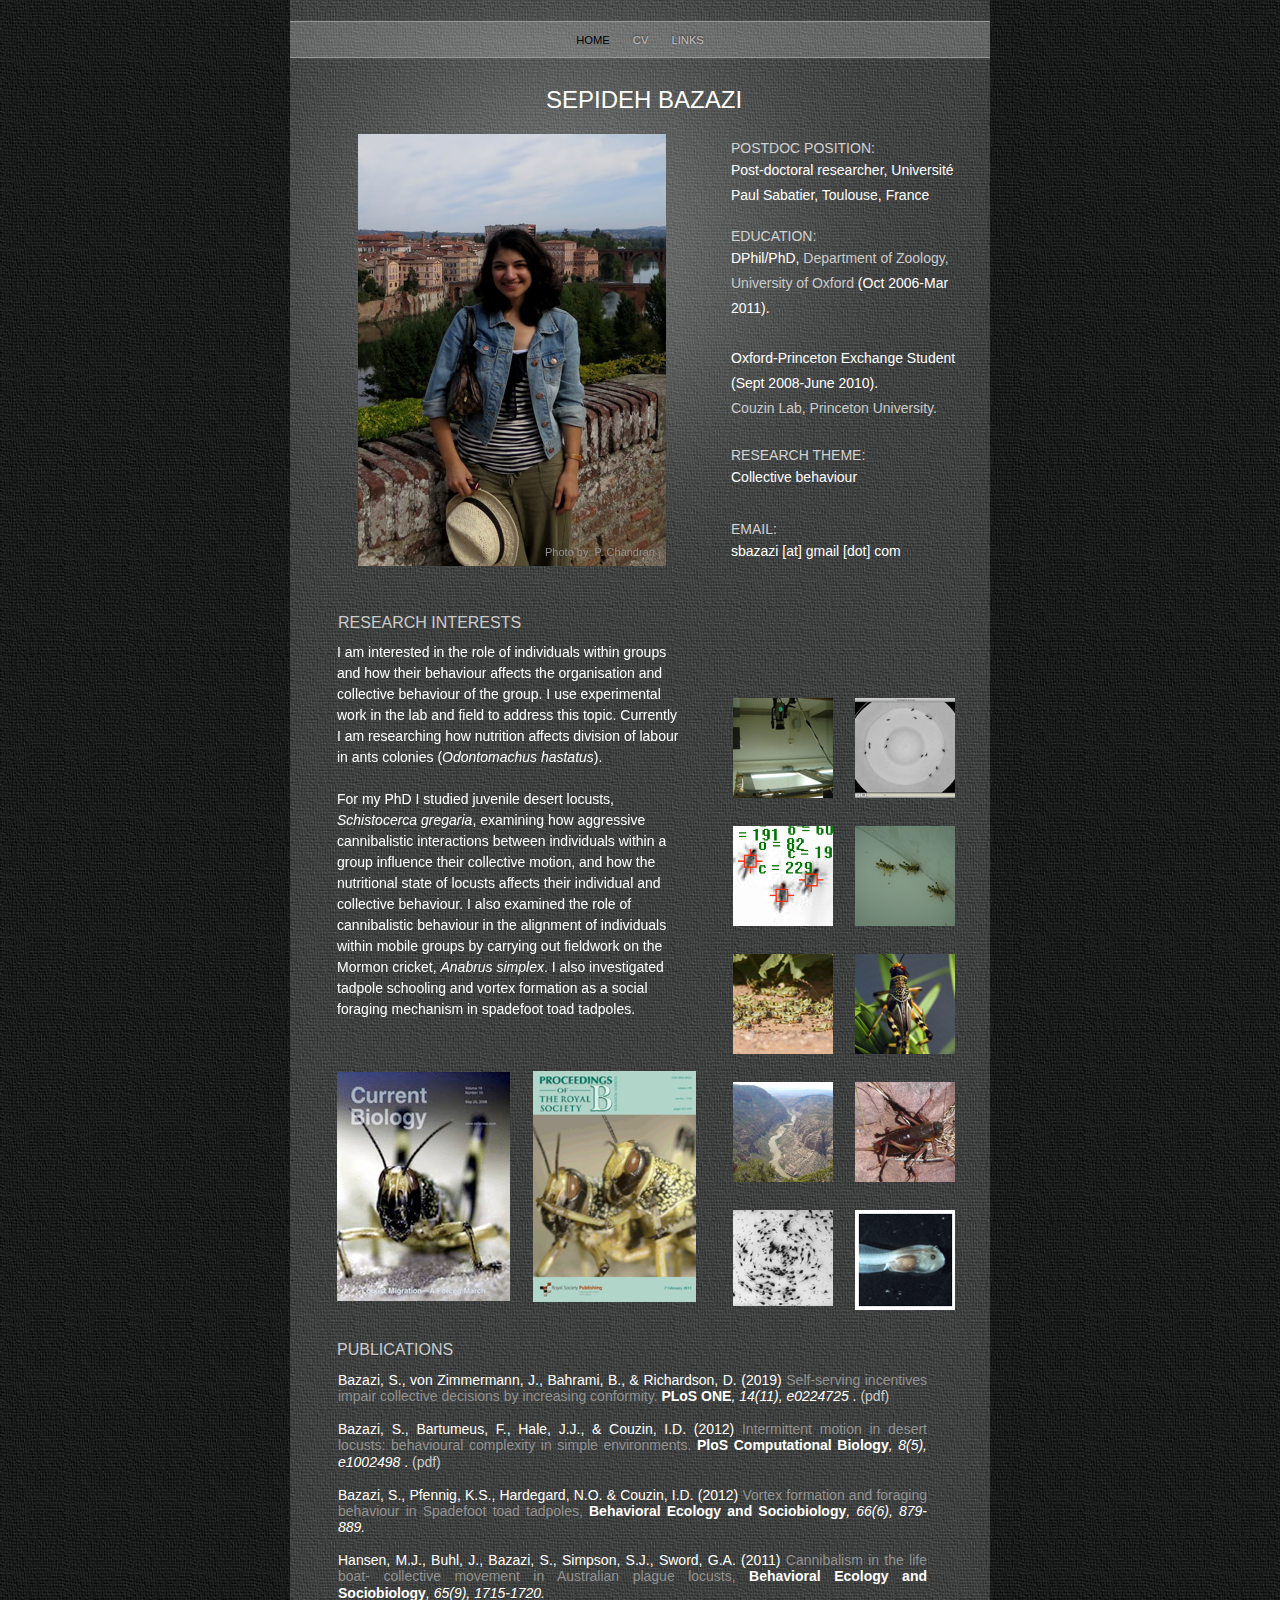
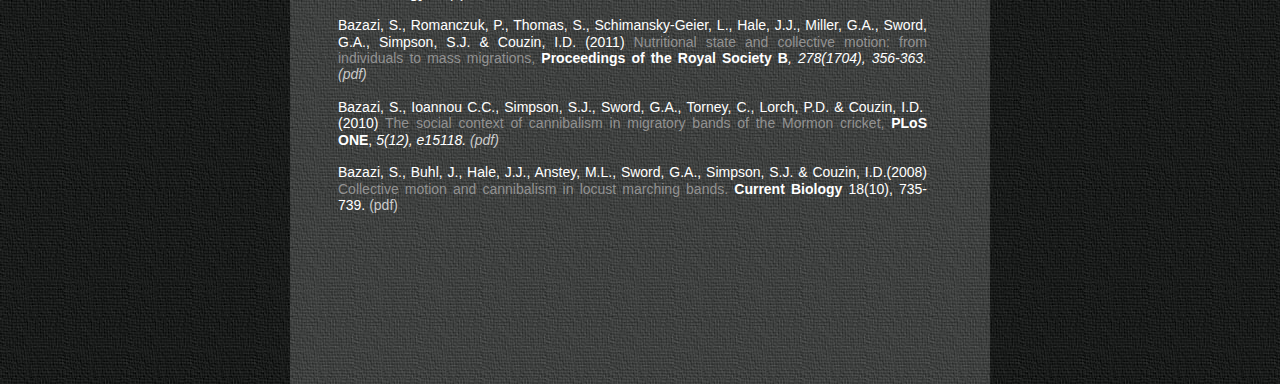
<file: index.html>
<?xml version="1.0" encoding="UTF-8"?><!DOCTYPE html PUBLIC "-//W3C//DTD XHTML 1.0 Transitional//EN" "http://www.w3.org/TR/xhtml1/DTD/xhtml1-transitional.dtd"><html xmlns="http://www.w3.org/1999/xhtml"><head><title></title><meta http-equiv="refresh" content="0;url= Home.html" /><meta name="robots" content="follow,index" /></head><body><!--code_set--><script type="text/javascript">  var _gaq = _gaq || [];  _gaq.push(['_setAccount', 'UA-8985655-2']);  _gaq.push(['_trackPageview']);  (function() {    var ga = document.createElement('script'); ga.type = 'text/javascript'; ga.async = true;    ga.src = ('https:' == document.location.protocol ? 'https://ssl' : 'http://www') + '.google-analytics.com/ga.js';    var s = document.getElementsByTagName('script')[0]; s.parentNode.insertBefore(ga, s);  })();</script></body></html>
</file>
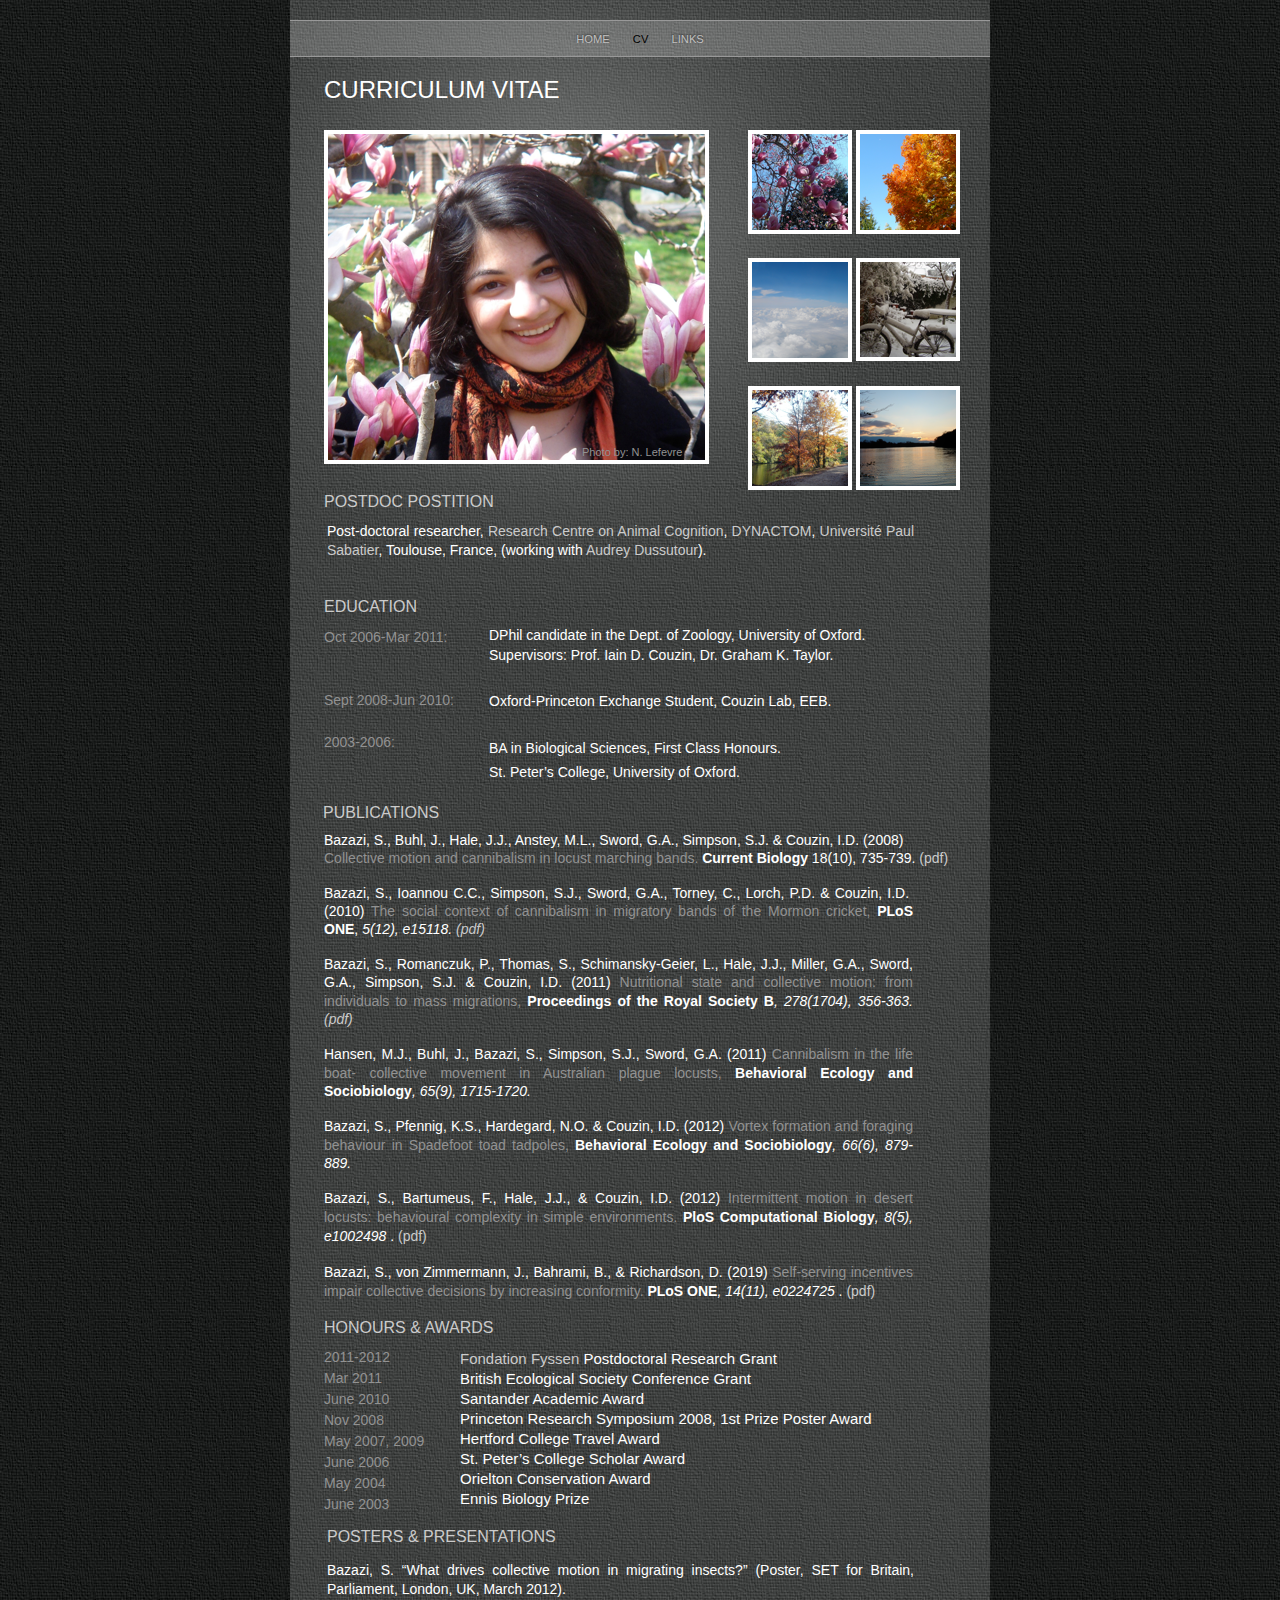
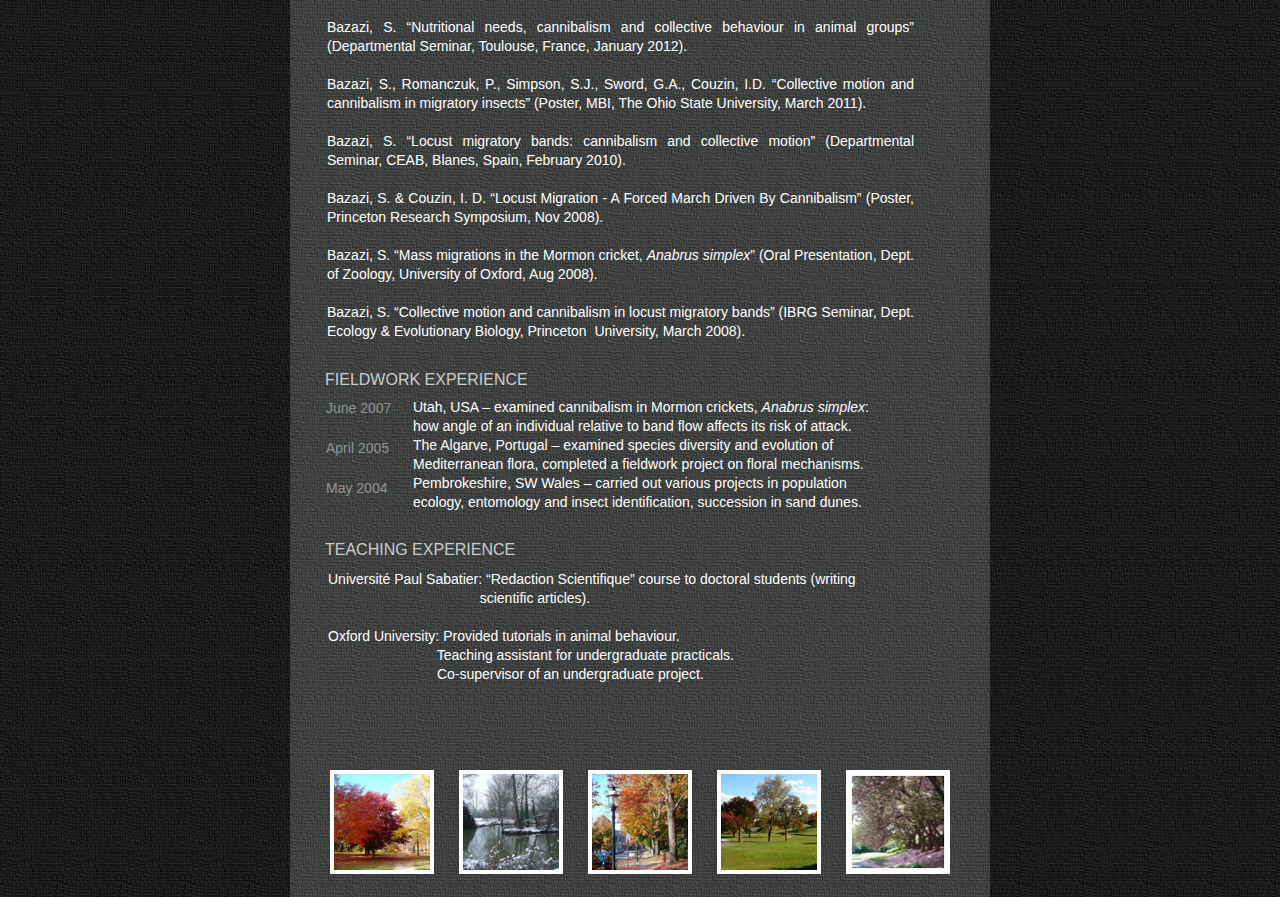
<file: CV.html>
<?xml version="1.0" encoding="UTF-8"?>
<!DOCTYPE html PUBLIC "-//W3C//DTD XHTML 1.0 Transitional//EN" "http://www.w3.org/TR/xhtml1/DTD/xhtml1-transitional.dtd">


<html xmlns="http://www.w3.org/1999/xhtml" xml:lang="en" lang="en">
  <head><meta http-equiv="Content-Type" content="text/html; charset=UTF-8" />
    <!-- Global site tag (gtag.js) - Google Analytics -->
    <script async src="https://www.googletagmanager.com/gtag/js?id=G-72JJEMXK75"></script>
    <script>
      window.dataLayer = window.dataLayer || [];
      function gtag(){dataLayer.push(arguments);}
      gtag('js', new Date());

      gtag('config', 'G-72JJEMXK75');
    </script>
    
    <meta name="Generator" content="iWeb 3.0.4" />
    <meta name="iWeb-Build" content="local-build-20130320" />
    <meta http-equiv="X-UA-Compatible" content="IE=EmulateIE7" />
    <meta name="viewport" content="width=700" />
    <title>Curriculum Vitae</title>
    <link rel="stylesheet" type="text/css" media="screen,print" href="CV_files/CV.css" />
    <!--[if lt IE 8]><link rel='stylesheet' type='text/css' media='screen,print' href='CV_files/CVIE.css'/><![endif]-->
    <!--[if gte IE 8]><link rel='stylesheet' type='text/css' media='screen,print' href='Media/IE8.css'/><![endif]-->
    <script type="text/javascript" src="Scripts/iWebSite.js"></script>
    <script type="text/javascript" src="Scripts/Widgets/SharedResources/WidgetCommon.js"></script>
    <script type="text/javascript" src="Scripts/Widgets/Navbar/navbar.js"></script>
    <script type="text/javascript" src="Scripts/iWebImage.js"></script>
    <script type="text/javascript" src="CV_files/CV.js"></script>
  <meta name="robots" content="follow,index" /></head>
  <body style="background: rgb(255, 255, 255) url(CV_files/PhotoGray_browser_bg-2.jpg) repeat scroll top left; margin: 0pt; " onload="onPageLoad();" onunload="onPageUnload();">
    <div style="text-align: center; ">
      <div style="margin-bottom: 0px; margin-left: auto; margin-right: auto; margin-top: 0px; overflow: hidden; position: relative; word-wrap: break-word;  text-align: left; width: 700px; " id="body_content">
        <div style="background: transparent url(CV_files/PhotoGray_bg_c-1.jpg) repeat scroll top left; width: 700px; ">
          <div style="margin-left: 0px; position: relative; width: 700px; z-index: 0; " id="nav_layer">
            <div style="height: 0px; line-height: 0px; " class="bumper"> </div>
            <div style="height: 700px; width: 700px;  height: 700px; left: 0px; position: absolute; top: -80px; width: 700px; z-index: 1; " class="tinyText style_SkipStroke">
              <img src="CV_files/Darkroom_spotlight.jpg" alt="" style="border: none; height: 700px; width: 700px; " />
            </div>
            <div style="height: 1px; line-height: 1px; " class="tinyText"> </div>
            <div class="com-apple-iweb-widget-navbar flowDefining" id="widget0" style="margin-left: 0px; margin-top: 19px; opacity: 1.00; position: relative; width: 700px; z-index: 1; ">
    
              <div id="widget0-navbar" class="navbar">

      
                <div id="widget0-bg" class="navbar-bg">

        
                  <ul id="widget0-navbar-list" class="navbar-list">
 <li></li> 
</ul>
                  
      
</div>
                
    
</div>
            </div>
            <script type="text/javascript"><!--//--><![CDATA[//><!--
new NavBar('widget0', 'Scripts/Widgets/Navbar', 'Scripts/Widgets/SharedResources', '.', {"path-to-root": "", "navbar-css": ".navbar {\n\tfont-family: Futura, 'Trebuchet MS', sans-serif;\n\ttext-transform: uppercase;\n\tfont-size: .7em;\n\tcolor: #C1C1C1;\n\tline-height: 25px;\n\ttext-align: center;\n\tpadding: 0px;\n\tbackground-image: url(CV_files\/PhotoGray_nav_bg.png);\n\t_background-image: url(CV_files\/PhotoGray_nav_bg.jpg);\n\tbackground-repeat: repeat-y;\n\tborder-top: 1px solid #999;\n\tborder-bottom: 1px solid #999;\n}\n\n.navbar-bg {\n\tpadding: 6px 0px 4px 0px;\n}\n\n.navbar ul {\n\tlist-style: none;\n\tmargin: 0px;\n\tpadding: 0px 10px 0px 10px;\n}\n\n.navbar ul li {\n\tdisplay: inline; \n\tlist-style-type: none;\n\tmargin: 0px;\n\tpadding: 0px 10px 0px 10px;\n}\n\n\n.noncurrent-page  a:visited {\n\ttext-decoration: none;\n\tcolor: #C1C1C1;\n\ttext-shadow: 0px -1px 2px #333;\n}\n\n.noncurrent-page  a {\n\ttext-decoration: none;\n\tcolor: #C1C1C1;\n\ttext-shadow: 0px -1px 2px #333;\n}\n\n\n.noncurrent-page a:hover {\n\ttext-decoration: none;\n\tcolor: #EC001E;\n\ttext-shadow: 0px -1px 2px #333;\n}\n\n.current-page a\n{\n\ttext-decoration: none;\n\tcolor: #000;\n\ttext-shadow: 0px -1px 2px #7E7E7E;\n}\n\n.current-page a:visited\n{\n\ttext-decoration: none;\n\tcolor: #000;\n\ttext-shadow: 0px -1px 2px #7E7E7E;\n}\n\n", "current-page-GUID": "0D979C43-303B-4BC2-A83B-F7A6D6924B5D", "isCollectionPage": "NO"});
//--><!]]></script>
            <div style="clear: both; height: 0px; line-height: 0px; " class="spacer"> </div>
          </div>
          <div style="height: 63px; margin-left: 0px; position: relative; width: 700px; z-index: 10; " id="header_layer">
            <div style="height: 0px; line-height: 0px; " class="bumper"> </div>
            <div id="id1" style="height: 50px; left: 30px; position: absolute; top: 13px; width: 640px; z-index: 1; " class="style_SkipStroke_1 shape-with-text">
              <div class="text-content style_External_640_50" style="padding: 0px; ">
                <div class="style">
                  <p style="padding-bottom: 0pt; padding-top: 0pt; " class="Header">Curriculum Vitae</p>
                </div>
              </div>
            </div>
          </div>
          <div style="margin-left: 0px; position: relative; width: 700px; z-index: 5; " id="body_layer">
            <div style="height: 0px; line-height: 0px; " class="bumper"> </div>
            <div style="height: 1px; line-height: 1px; " class="tinyText"> </div>
            <div style="margin-left: 30px; margin-top: 502px; position: relative; width: 167px; z-index: 1; " class="style_SkipStroke_2 shape-with-text flowDefining">
              <div class="text-content style_External_167_137" style="padding: 0px; ">
                <div class="style">
                  <p style="padding-top: 0pt; " class="Body"><span class="style_1">Oct 2006-Mar 2011: </span><span class="style_2">  </span>                                <br /></p>
                  <p class="Body"><br /></p>
                  <p class="Body"><span style="line-height: 21px; " class="style_3">Sept 2008-Jun 2010: </span><span style="line-height: 21px; " class="style_4"><br /></span></p>
                  <p class="Body"><span style="line-height: 21px; " class="style_4"><br /></span></p>
                  <p style="padding-bottom: 0pt; " class="Body"><span style="line-height: 21px; " class="style_3">2003-2006:</span></p>
                </div>
                <div style="height: 24px; line-height: 24px; " class="tinyText"> </div>
              </div>
            </div>
            


            <div style="height: 330px; width: 381px;  height: 330px; left: 36px; position: absolute; top: 12px; width: 381px; z-index: 1; " class="tinyText stroke_0">
              <div style="position: relative; width: 381px; ">
                <img src="CV_files/shapeimage_1.png" alt="" style="height: 330px; left: 0px; position: absolute; top: 0px; width: 381px; " />
              </div>
            </div>
            


            <div id="id2" style="height: 29px; left: 30px; position: absolute; top: 472px; width: 393px; z-index: 1; " class="style_SkipStroke_3 shape-with-text">
              <div class="text-content graphic_shape_layout_style_default_External_393_29" style="padding: 0px; ">
                <div class="graphic_shape_layout_style_default">
                  <p style="padding-bottom: 0pt; padding-top: 0pt; " class="Title">EDUCATION</p>
                </div>
              </div>
            </div>
            


            <div id="id3" style="height: 29px; left: 30px; position: absolute; top: 1193px; width: 393px; z-index: 1; " class="style_SkipStroke_3 shape-with-text">
              <div class="text-content graphic_shape_layout_style_default_External_393_29" style="padding: 0px; ">
                <div class="graphic_shape_layout_style_default">
                  <p style="padding-bottom: 0pt; padding-top: 0pt; " class="Title">HONOURS &amp; AWARDS</p>
                </div>
              </div>
            </div>
            


            <div id="id4" style="height: 182px; left: 30px; position: absolute; top: 1223px; width: 178px; z-index: 1; " class="style_SkipStroke_2 shape-with-text">
              <div class="text-content style_External_178_182" style="padding: 0px; ">
                <div class="style">
                  <p style="padding-top: 0pt; " class="paragraph_style"><span class="style_1">2011-2012<br /></span></p>
                  <p class="paragraph_style"><span class="style_1">Mar 2011<br /></span></p>
                  <p class="paragraph_style"><span class="style_1">June 2010<br /></span></p>
                  <p class="paragraph_style"><span class="style_1">Nov 2008</span>    <br /></p>
                  <p class="paragraph_style"><span class="style_1">May 2007, 2009</span>   <br /></p>
                  <p class="paragraph_style"><span class="style_1">June 2006</span>    <br /></p>
                  <p class="paragraph_style"><span class="style_1">May 2004</span>       <br /></p>
                  <p class="paragraph_style"><span class="style_1">June 2003</span>   <br /></p>
                </div>
              </div>
            </div>
            


            <div id="id5" style="height: 29px; left: 33px; position: absolute; top: 1402px; width: 393px; z-index: 1; " class="style_SkipStroke_3 shape-with-text">
              <div class="text-content graphic_shape_layout_style_default_External_393_29" style="padding: 0px; ">
                <div class="graphic_shape_layout_style_default">
                  <p style="padding-bottom: 0pt; padding-top: 0pt; " class="Title">POSTERS &amp; PRESENTATIONS</p>
                </div>
              </div>
            </div>
            


            <div id="id6" style="height: 408px; left: 33px; position: absolute; top: 1437px; width: 631px; z-index: 1; " class="style_SkipStroke_2 shape-with-text">
              <div class="text-content style_External_631_408" style="padding: 0px; ">
                <div class="style">
                  <p style="padding-top: 0pt; " class="paragraph_style">Bazazi, S. “What drives collective motion in migrating insects?” (Poster, SET for Britain, Parliament, London, UK, March 2012).<br /></p>
                  <p class="paragraph_style"><br /></p>
                  <p class="paragraph_style">Bazazi, S. “Nutritional needs, cannibalism and collective behaviour in animal groups” (Departmental Seminar, Toulouse, France, January 2012).<br /></p>
                  <p class="paragraph_style"><br /></p>
                  <p class="paragraph_style">Bazazi, S., Romanczuk, P., Simpson, S.J., Sword, G.A., Couzin, I.D. “Collective motion and cannibalism in migratory insects” (Poster, MBI, The Ohio State University, March 2011).<br /></p>
                  <p class="paragraph_style"><br /></p>
                  <p class="paragraph_style">Bazazi, S. “Locust migratory bands: cannibalism and collective motion” (Departmental Seminar, CEAB, Blanes, Spain, February 2010).<br /></p>
                  <p class="paragraph_style"><br /></p>
                  <p class="paragraph_style">Bazazi, S. &amp; Couzin, I. D. “Locust Migration - A Forced March Driven By Cannibalism” (Poster, Princeton Research Symposium, Nov 2008).<br /></p>
                  <p class="paragraph_style"><br /></p>
                  <p class="paragraph_style">Bazazi, S. “Mass migrations in the Mormon cricket, <span class="style_5">Anabrus simplex</span>” (Oral Presentation, Dept. of Zoology, University of Oxford, Aug 2008).<br /></p>
                  <p class="paragraph_style"><br /></p>
                  <p class="paragraph_style">Bazazi, S. “Collective motion and cannibalism in locust migratory bands” (IBRG Seminar, Dept. Ecology &amp; Evolutionary Biology, Princeton  University, March 2008).<br /></p>
                </div>
              </div>
            </div>
            


            <div id="id7" style="height: 29px; left: 31px; position: absolute; top: 1845px; width: 393px; z-index: 1; " class="style_SkipStroke_3 shape-with-text">
              <div class="text-content graphic_shape_layout_style_default_External_393_29" style="padding: 0px; ">
                <div class="graphic_shape_layout_style_default">
                  <p style="padding-bottom: 0pt; padding-top: 0pt; " class="Title">FIELDWORK EXPERIENCE</p>
                </div>
              </div>
            </div>
            


            <div id="id8" style="height: 125px; left: 32px; position: absolute; top: 1874px; width: 121px; z-index: 1; " class="style_SkipStroke_2 shape-with-text">
              <div class="text-content style_External_121_125" style="padding: 0px; ">
                <div class="style">
                  <p style="padding-top: 0pt; " class="paragraph_style_1"><span class="style_1">June 2007</span><br /></p>
                  <p class="paragraph_style_1"><br /></p>
                  <p class="paragraph_style_1"><span class="style_1">April 2005</span><br /></p>
                  <p class="paragraph_style_1"><br /></p>
                  <p class="paragraph_style_1"><span class="style_1">May 2004</span><br /></p>
                </div>
              </div>
            </div>
            


            <div id="id9" style="height: 29px; left: 31px; position: absolute; top: 2015px; width: 393px; z-index: 1; " class="style_SkipStroke_3 shape-with-text">
              <div class="text-content graphic_shape_layout_style_default_External_393_29" style="padding: 0px; ">
                <div class="graphic_shape_layout_style_default">
                  <p style="padding-bottom: 0pt; padding-top: 0pt; " class="Title">TEACHING EXPERIENCE</p>
                </div>
              </div>
            </div>
            


            <div id="id10" style="height: 160px; left: 34px; position: absolute; top: 2046px; width: 631px; z-index: 1; " class="style_SkipStroke_2 shape-with-text">
              <div class="text-content style_External_631_160" style="padding: 0px; ">
                <div class="style">
                  <p style="padding-top: 0pt; " class="paragraph_style"><span class="style_6">Université Paul </span>Sabatier: “Redaction Scientifique” course to doctoral students (writing     <br /></p>
                  <p class="paragraph_style">                                       scientific articles).<span class="style_6"><br /></span></p>
                  <p class="paragraph_style"><span class="style_6"> </span><br /></p>
                  <p class="paragraph_style">Oxford University: Provided tutorials in animal behaviour.<br /></p>
                  <p class="paragraph_style">                            Teaching assistant for undergraduate practicals.<br /></p>
                  <p class="paragraph_style">                            Co-supervisor of an undergraduate project.<br /></p>
                  <p class="paragraph_style"><br /></p>
                </div>
              </div>
            </div>
            


            <div id="id11" style="height: 29px; left: 29px; position: absolute; top: 678px; width: 393px; z-index: 1; " class="style_SkipStroke_3 shape-with-text">
              <div class="text-content graphic_shape_layout_style_default_External_393_29" style="padding: 0px; ">
                <div class="graphic_shape_layout_style_default">
                  <p style="padding-bottom: 0pt; padding-top: 0pt; " class="Title">PUBLICATIONS</p>
                </div>
              </div>
            </div>
            


            <div id="id12" style="height: 485px; left: 30px; position: absolute; top: 708px; width: 633px; z-index: 1; " class="style_SkipStroke_4 shape-with-text">
              <div class="text-content graphic_textbox_layout_style_default_External_633_485" style="padding: 0px; ">
                <div class="graphic_textbox_layout_style_default">
                  <p style="padding-top: 0pt; " class="paragraph_style_2">Bazazi, S., Buhl, J., Hale, J.J., Anstey, M.L., Sword, G.A., Simpson, S.J. &amp; Couzin, I.D. (2008) <span class="style_1">Collective motion and cannibalism in locust marching bands. </span><span class="style_7">Current Biology</span> 18(10), 735-739.<span class="style_1"> </span><a title="CV_files/Bazazi et al 2008 with cover and supp.pdf" href="CV_files/Bazazi%20et%20al%202008%20with%20cover%20and%20supp.pdf">(pdf)</a><a title="http://livepage.apple.com/" href="http://livepage.apple.com/"><br /></a></p>
                  <p class="Free_Form"><br /></p>
                  <p class="paragraph_style_3">Bazazi, S., Ioannou C.C., Simpson, S.J., Sword, G.A., Torney, C., Lorch, P.D. &amp; Couzin, I.D.  (2010) <span class="style_1">The social context of cannibalism in migratory bands of the Mormon cricket,</span><span class="style_5"> </span><span class="style_7">PLoS ONE</span>, <span class="style_5">5(12), e15118. </span><a title="CV_files/Bazazi et al 2010 The social context of cannibalims in migratory bands of the Mormon cricket.pdf" href="CV_files/Bazazi%20et%20al%202010%20The%20social%20context%20of%20cannibalims%20in%20migratory%20bands%20of%20the%20Mormon%20cricket.pdf" class="style_5">(pdf)</a> <br /></p>
                  <p class="paragraph_style_3"><br /></p>
                  <p class="paragraph_style_3">Bazazi, S., Romanczuk, P., Thomas, S., Schimansky-Geier, L., Hale, J.J., Miller, G.A., Sword, G.A., Simpson, S.J. &amp; Couzin, I.D. (2011) <span class="style_1">Nutritional state and collective motion: from individuals to mass migrations,</span><span class="style_5"> </span><span class="style_7">Proceedings of the Royal Society B</span><span class="style_8">, 278(1704), 356-363.</span><span class="style_5"> </span><a title="CV_files/Bazazi et al 2011 Nutritional state and collective motion-From individuals to mass migrations.pdf" href="CV_files/Bazazi%20et%20al%202011%20Nutritional%20state%20and%20collective%20motion-From%20individuals%20to%20mass%20migrations.pdf" class="style_5">(pdf)</a><span class="style_9"><br /></span></p>
                  <p class="paragraph_style_3"><span class="style_9"><br /></span></p>
                  <p class="paragraph_style_3">Hansen, M.J., Buhl, J., Bazazi, S., Simpson, S.J., Sword, G.A. (2011) <span class="style_1">Cannibalism in the life boat- collective movement in Australian plague locusts, </span><span class="style_7">Behavioral Ecology and Sociobiology</span><span class="style_8">, 65(9), 1715-1720.</span><span class="style_9"><br /></span></p>
                  <p class="paragraph_style_3"><span class="style_9"><br /></span></p>
                  <p class="paragraph_style_3">Bazazi, S., Pfennig, K.S., Hardegard, N.O. &amp; Couzin, I.D. (2012) <span class="style_1">Vortex formation and foraging behaviour in Spadefoot toad tadpoles,</span><span class="style_7"> Behavioral Ecology and Sociobiology</span><span class="style_8">,</span><span class="style_1"> </span><span class="style_5">66(6), 879-889. <br /></span></p>
                  <p class="paragraph_style_3"><span class="style_5"><br /></span></p>
                  <p class="paragraph_style_3">Bazazi, S., Bartumeus, F., Hale, J.J., &amp; Couzin, I.D. (2012)<span class="style_1"> Intermittent motion in desert locusts: behavioural complexity in simple environments. </span><span class="style_7">PloS Computational Biology</span><span class="style_5">, 8(5), e1002498 </span><span class="style_6">.</span><span class="style_1"> </span><a title="CV_files/Bazazi et al 2012 Intermittent Motion in Desert Locusts.pdf" href="CV_files/Bazazi%20et%20al%202012%20Intermittent%20Motion%20in%20Desert%20Locusts.pdf">(pdf)</a><span class="style_5"><br /></span></p>
                  <p class="paragraph_style_3"><span class="style_5"><br /></span></p>
                  <p class="paragraph_style_3">Bazazi, S., von Zimmermann, J., Bahrami, B., &amp; Richardson, D. (2019)<span class="style_1"> Self-serving incentives impair collective decisions by increasing conformity. </span><span class="style_7">PLoS ONE</span><span class="style_5">, 14(11), e0224725 </span><span class="style_6">.</span><span class="style_1"> </span><a title="CV_files/Bazazi et al 2019 Self serving interests impair collective decisions.pdf" href="CV_files/Bazazi%20et%20al%202019%20Self%20serving%20interests%20impair%20collective%20decisions.pdf">(pdf)</a><span class="style_5"><br /></span></p>
                </div>
              </div>
            </div>
            


            <div id="id13" style="height: 22px; left: 288px; position: absolute; top: 321px; width: 119px; z-index: 1; " class="style_SkipStroke_4 shape-with-text">
              <div class="text-content graphic_textbox_layout_style_default_External_119_22" style="padding: 0px; ">
                <div class="graphic_textbox_layout_style_default">
                  <p style="padding-bottom: 0pt; padding-top: 0pt; " class="paragraph_style_4">Photo by: N. Lefevre</p>
                </div>
              </div>
            </div>
            


            <div id="id14" style="height: 189px; left: 166px; position: absolute; top: 1225px; width: 498px; z-index: 1; " class="style_SkipStroke_4 shape-with-text">
              <div class="text-content graphic_textbox_layout_style_default_External_498_189" style="padding: 0px; ">
                <div class="graphic_textbox_layout_style_default">
                  <p style="padding-top: 0pt; " class="paragraph_style_5"><a onclick="window.open(this.href); return false;" title="http://www.fondationfyssen.fr/" href="http://www.fondationfyssen.fr/" onkeypress="window.open(this.href); return false;">Fondation Fyssen</a> Postdoctoral Research Grant<br /></p>
                  <p class="paragraph_style_5">British Ecological Society Conference Grant<br /></p>
                  <p class="paragraph_style_5">Santander Academic Award<br /></p>
                  <p class="paragraph_style_5">Princeton Research Symposium 2008, 1st Prize Poster Award<br /></p>
                  <p class="paragraph_style_5">Hertford College Travel Award<br /></p>
                  <p class="paragraph_style_5">St. Peter’s College Scholar Award<br /></p>
                  <p class="paragraph_style_5">Orielton Conservation Award<br /></p>
                  <p class="paragraph_style_5">Ennis Biology Prize<br /></p>
                </div>
              </div>
            </div>
            


            <div id="id15" style="height: 163px; left: 119px; position: absolute; top: 1855px; width: 541px; z-index: 1; " class="style_SkipStroke_2 shape-with-text">
              <div class="text-content style_External_541_163" style="padding: 0px; ">
                <div class="style">
                  <p style="padding-top: 0pt; " class="paragraph_style_1">                            <br /></p>
                  <p class="paragraph_style_1">Utah, USA – examined cannibalism in Mormon crickets, <span class="style_5">Anabrus simplex</span>:<br /></p>
                  <p class="paragraph_style_1">how angle of an individual relative to band flow affects its risk of attack.<br /></p>
                  <p class="paragraph_style_1">The Algarve, Portugal – examined species diversity and evolution of <br /></p>
                  <p class="paragraph_style_1">Mediterranean flora, completed a fieldwork project on floral mechanisms.<br /></p>
                  <p class="paragraph_style_1">Pembrokeshire, SW Wales – carried out various projects in population<br /></p>
                  <p class="paragraph_style_1">ecology, entomology and insect identification, succession in sand dunes. <br /></p>
                </div>
              </div>
            </div>
            


            <div id="id22" style="height: 1485px; left: 454px; position: absolute; top: -26px; width: 220px; z-index: 1; " class="style_SkipStroke_4 shape-with-text">
              <div class="text-content graphic_textbox_layout_style_default_External_220_1485" style="padding: 0px; ">
                <div class="graphic_textbox_layout_style_default">
                  <p style="padding-top: 0pt; " class="Sidebar_Body"><br /></p>
                  <div class="paragraph Body_Small"><div style="height: 100px; width: 100px;  clear: left; float: left; height: 100px; margin: 12px 0px 12px 0px; position: relative; width: 100px; " class="tinyText inline-block stroke_1" id="id16"><div style="position: relative; width: 100px; "><a href="CV_files/DSC03284.JPG" title="CV_files/DSC03284.JPG"><img src="CV_files/shapeimage_2.png" alt="" style="height: 100px; left: 0px; position: absolute; top: 0px; width: 100px; " /></a></div></div><div style="height: 100px; width: 100px;  clear: right; float: right; height: 100px; margin: 12px 0px 12px 0px; position: relative; width: 100px; " class="tinyText inline-block stroke_2" id="id17"><div style="position: relative; width: 100px; "><a href="CV_files/DSC04424.JPG" title="CV_files/DSC04424.JPG"><img src="CV_files/shapeimage_3.png" alt="" style="height: 100px; left: 0px; position: absolute; top: 0px; width: 100px; " /></a></div></div><div style="clear:both;visibility:hidden;"></div><div style="height: 100px; width: 100px;  clear: left; float: left; height: 100px; margin: 12px 0px 12px 0px; position: relative; width: 100px; " class="tinyText inline-block stroke_1" id="id18"><div style="position: relative; width: 100px; "><img src="CV_files/shapeimage_4.png" alt="" style="height: 100px; left: 0px; position: absolute; top: 0px; width: 100px; " /></div></div><div style="height: 99px; width: 100px;  clear: right; float: right; height: 99px; margin: 12px 0px 12px 0px; position: relative; width: 100px; " class="tinyText inline-block stroke_3" id="id19"><div style="position: relative; width: 100px; "><img src="CV_files/shapeimage_5.png" alt="" style="height: 99px; left: 0px; position: absolute; top: 0px; width: 100px; " /></div></div><div style="clear:both;visibility:hidden;"></div><div style="height: 100px; width: 100px;  clear: left; float: left; height: 100px; margin: 12px 0px 12px 0px; position: relative; width: 100px; " class="tinyText inline-block stroke_1" id="id20"><div style="position: relative; width: 100px; "><img src="CV_files/shapeimage_6.png" alt="" style="height: 100px; left: 0px; position: absolute; top: 0px; width: 100px; " /></div></div><div style="height: 100px; width: 100px;  clear: right; float: right; height: 100px; margin: 12px 0px 12px 0px; position: relative; width: 100px; " class="tinyText inline-block stroke_3" id="id21"><div style="position: relative; width: 100px; "><img src="CV_files/shapeimage_7.png" alt="" style="height: 100px; left: 0px; position: absolute; top: 0px; width: 100px; " /></div></div><div style="clear:both;visibility:hidden;"></div><br /></div>
                  <p class="Body_Small"><br /></p>
                  <p class="Body_Small"><br /></p>
                  <p class="Body_Small"><br /></p>
                  <p class="Body_Small"><br /></p>
                  <p class="Body_Small"><br /></p>
                  <p class="Body_Small"><br /></p>
                  <p class="Body_Small"><br /></p>
                  <p class="Body_Small"><br /></p>
                  <p class="Body_Small"><br /></p>
                  <p class="Body_Small"><br /></p>
                  <p class="Body_Small"><br /></p>
                  <p class="Body_Small"><br /></p>
                  <p class="Body_Small"><br /></p>
                  <p class="Body_Small"><br /></p>
                  <p class="Body_Small"><br /></p>
                  <p class="Body_Small"><br /></p>
                  <p class="Body_Small"><br /></p>
                  <p class="Body_Small"><br /></p>
                  <p class="Body_Small"><br /></p>
                  <p class="Body_Small"><br /></p>
                  <p class="Body_Small"><br /></p>
                  <p class="Body_Small"><br /></p>
                  <p class="Body_Small"><br /></p>
                  <p class="Body_Small"><br /></p>
                  <p class="Body_Small"><br /></p>
                  <p class="Body_Small"><br /></p>
                  <p class="Body_Small"><br /></p>
                  <p class="Body_Small"><br /></p>
                  <p class="Body_Small"><br /></p>
                  <p class="Body_Small"><br /></p>
                  <p class="Body_Small"><br /></p>
                  <p class="Body_Small"><br /></p>
                  <p class="Body_Small"><br /></p>
                  <p class="Body_Small"><br /></p>
                  <p class="Body_Small"><br /></p>
                  <p class="Body_Small"><br /></p>
                  <p class="Body_Small"><br /></p>
                  <p class="Body_Small"><br /></p>
                  <p class="Body_Small"><br /></p>
                  <p class="Body_Small"><br /></p>
                  <p class="Body_Small"><br /></p>
                  <p class="Body_Small"><br /></p>
                  <p class="Body_Small"><br /></p>
                  <p class="Body_Small"><br /></p>
                  <p class="Body_Small"><br /></p>
                  <p class="Body_Small"><br /></p>
                  <p class="Body_Small"><br /></p>
                  <p class="Body_Small"><br /></p>
                  <p class="Body_Small"><br /></p>
                  <p class="Body_Small"><br /></p>
                  <p class="Body_Small"><br /></p>
                  <p class="Body_Small"><br /></p>
                  <p class="Body_Small"><br /></p>
                </div>
                <div style="clear: both; height: 0px; line-height: 0px; " class="tinyText"> </div>
              </div>
            </div>
            


            <div id="id23" style="height: 171px; left: 195px; position: absolute; top: 502px; width: 498px; z-index: 1; " class="style_SkipStroke_4 shape-with-text">
              <div class="text-content graphic_textbox_layout_style_default_External_498_171" style="padding: 0px; ">
                <div class="graphic_textbox_layout_style_default">
                  <p style="padding-top: 0pt; " class="Body">DPhil candidate in the Dept. of Zoology, University of Oxford.<br /></p>
                  <p class="Body">Supervisors: Prof. Iain D. Couzin, Dr. Graham K. Taylor.<span style="line-height: 21px; " class="style_4"><br /></span></p>
                  <p class="Sidebar_Body"><span style="line-height: 25px; " class="style_4"><br /></span></p>
                  <p class="Sidebar_Body"><span style="line-height: 25px; " class="style_4">Oxford-Princeton Exchange Student, Couzin Lab, EEB.<br /></span></p>
                  <p class="Sidebar_Body"><span style="line-height: 25px; " class="style_4"><br /></span></p>
                  <p class="Sidebar_Body"><span style="line-height: 25px; " class="style_4">BA in Biological Sciences, First Class Honours.<br /></span></p>
                  <p style="padding-bottom: 0pt; " class="Sidebar_Body"><span style="line-height: 25px; " class="style_4">St. Peter’s College, University of Oxford.</span></p>
                </div>
              </div>
            </div>
            


            <div id="id24" style="height: 29px; left: 30px; position: absolute; top: 367px; width: 393px; z-index: 1; " class="style_SkipStroke_3 shape-with-text">
              <div class="text-content graphic_shape_layout_style_default_External_393_29" style="padding: 0px; ">
                <div class="graphic_shape_layout_style_default">
                  <p style="padding-bottom: 0pt; padding-top: 0pt; " class="Title">Postdoc postition</p>
                </div>
              </div>
            </div>
            


            <div id="id25" style="height: 65px; left: 33px; position: absolute; top: 398px; width: 631px; z-index: 1; " class="style_SkipStroke_2 shape-with-text">
              <div class="text-content style_External_631_65" style="padding: 0px; ">
                <div class="style">
                  <p style="padding-bottom: 0pt; padding-top: 0pt; " class="paragraph_style">Post-doctoral researcher, <a onclick="window.open(this.href); return false;" title="http://cognition.ups-tlse.fr/uneEn.html" href="http://cognition.ups-tlse.fr/uneEn.html" onkeypress="window.open(this.href); return false;">Research Centre on Animal Cognition</a>, <a onclick="window.open(this.href); return false;" title="http://cognition.ups-tlse.fr/dynactom/dynactomEn.html" href="http://cognition.ups-tlse.fr/dynactom/dynactomEn.html" onkeypress="window.open(this.href); return false;">DYNACTOM</a>, <a onclick="window.open(this.href); return false;" title="http://www.univ-tlse3.fr/" href="http://www.univ-tlse3.fr/" onkeypress="window.open(this.href); return false;">Univer<span>sité Paul Sabatier</span></a><span class="style_6">, Toulouse, France, (working with </span><a onclick="window.open(this.href); return false;" title="http://dussutou.free.fr/" href="http://dussutou.free.fr/" onkeypress="window.open(this.href); return false;">Audrey Dussutour</a><span class="style_6">).</span></p>
                </div>
              </div>
            </div>
            <div style="height: 1566px; line-height: 1566px; " class="spacer"> </div>
          </div>
          <div style="height: 150px; margin-left: 0px; position: relative; width: 700px; z-index: 15; " id="footer_layer">
            <div style="height: 0px; line-height: 0px; " class="bumper"> </div>
            <div style="height: 100px; width: 100px;  height: 100px; left: 171px; position: absolute; top: 25px; width: 100px; z-index: 1; " class="tinyText stroke_4">
              <div style="position: relative; width: 100px; ">
                <img src="CV_files/shapeimage_8.png" alt="" style="height: 100px; left: 0px; position: absolute; top: 0px; width: 100px; " />
              </div>
            </div>
            


            <div style="height: 100px; width: 100px;  height: 100px; left: 42px; position: absolute; top: 25px; width: 100px; z-index: 1; " class="tinyText stroke_5">
              <div style="position: relative; width: 100px; ">
                <img src="CV_files/shapeimage_9.png" alt="" style="height: 100px; left: 0px; position: absolute; top: 0px; width: 100px; " />
              </div>
            </div>
            


            <div style="height: 100px; width: 100px;  height: 100px; left: 558px; position: absolute; top: 25px; width: 100px; z-index: 1; " class="tinyText stroke_6">
              <div style="position: relative; width: 100px; ">
                <a href="CV_files/DSC03386.JPG" title="CV_files/DSC03386.JPG"><img src="CV_files/shapeimage_10.png" alt="" style="height: 100px; left: 0px; position: absolute; top: 0px; width: 100px; " /></a>
              </div>
            </div>
            


            <div style="height: 100px; width: 100px;  height: 100px; left: 300px; position: absolute; top: 25px; width: 100px; z-index: 1; " class="tinyText stroke_7">
              <div style="position: relative; width: 100px; ">
                <img src="CV_files/shapeimage_11.png" alt="" style="height: 100px; left: 0px; position: absolute; top: 0px; width: 100px; " />
              </div>
            </div>
            


            <div style="height: 100px; width: 100px;  height: 100px; left: 429px; position: absolute; top: 25px; width: 100px; z-index: 1; " class="tinyText stroke_8">
              <div style="position: relative; width: 100px; ">
                <img src="CV_files/shapeimage_12.png" alt="" style="height: 100px; left: 0px; position: absolute; top: 0px; width: 100px; " />
              </div>
            </div>
          </div>
        </div>
      </div>
    </div>
  <!--code_set--><script type="text/javascript">

  var _gaq = _gaq || [];
  _gaq.push(['_setAccount', 'UA-8985655-2']);
  _gaq.push(['_trackPageview']);

  (function() {
    var ga = document.createElement('script'); ga.type = 'text/javascript'; ga.async = true;
    ga.src = ('https:' == document.location.protocol ? 'https://ssl' : 'http://www') + '.google-analytics.com/ga.js';
    var s = document.getElementsByTagName('script')[0]; s.parentNode.insertBefore(ga, s);
  })();

</script></body>
</html>
</file>
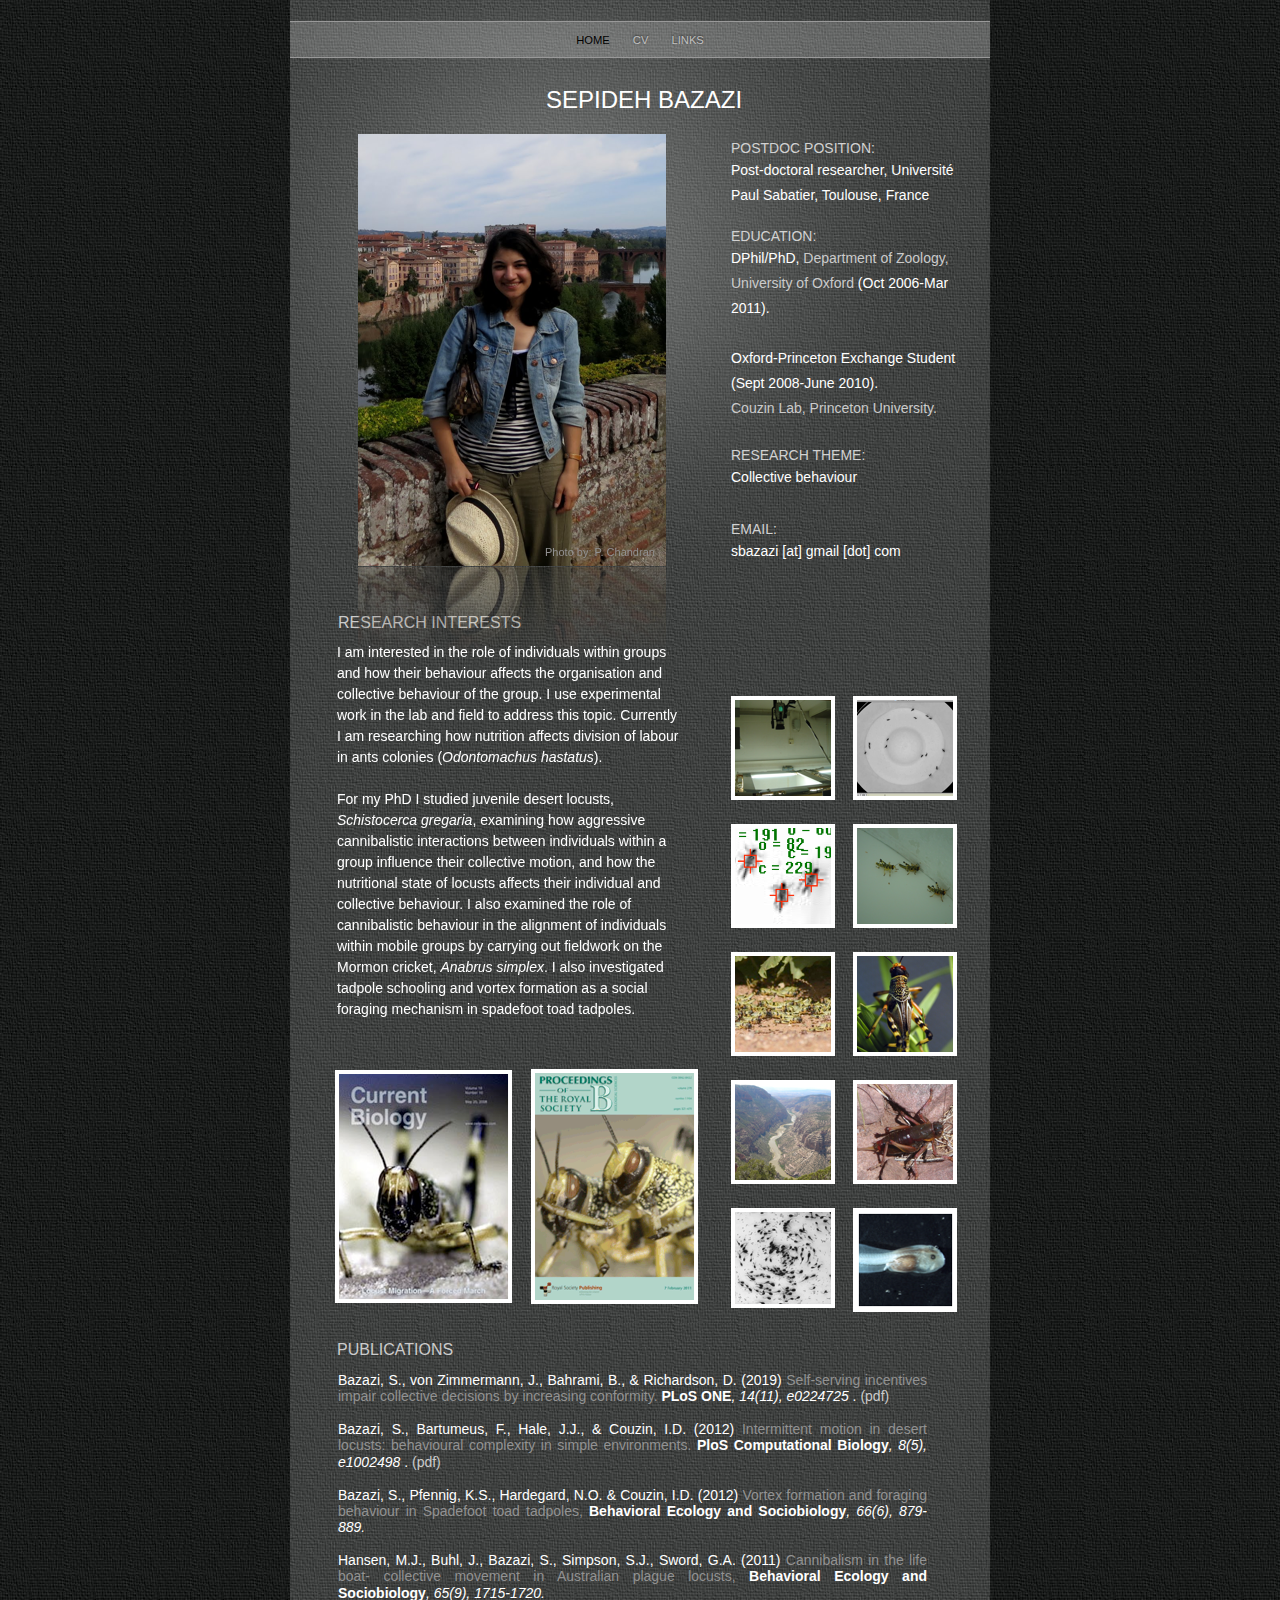
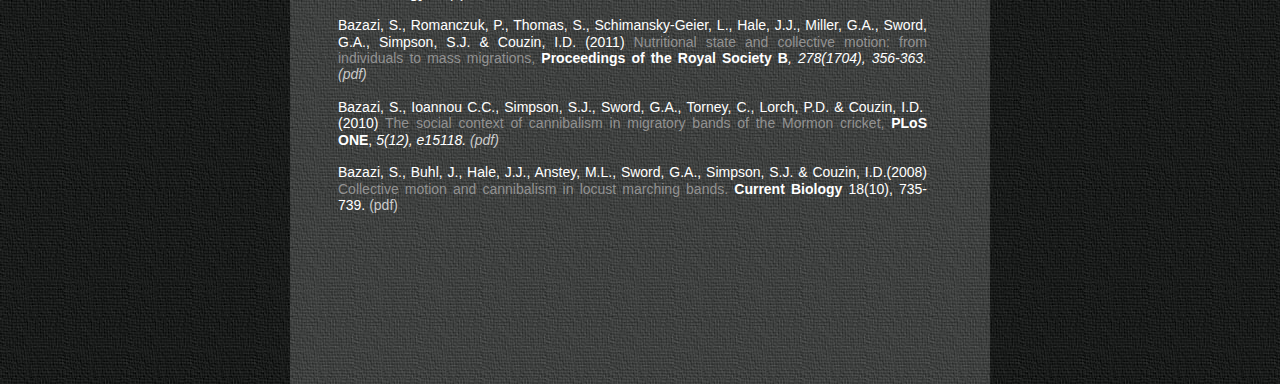
<file: Home.html>
<?xml version="1.0" encoding="UTF-8"?>
<!DOCTYPE html PUBLIC "-//W3C//DTD XHTML 1.0 Transitional//EN" "http://www.w3.org/TR/xhtml1/DTD/xhtml1-transitional.dtd">


<html xmlns="http://www.w3.org/1999/xhtml" xml:lang="en" lang="en">
  <head><meta http-equiv="Content-Type" content="text/html; charset=UTF-8" />
    
    <meta name="Generator" content="iWeb 3.0.4" />
    <meta name="iWeb-Build" content="local-build-20130320" />
    <meta http-equiv="X-UA-Compatible" content="IE=EmulateIE7" />
    <meta name="viewport" content="width=700" />
    <title>Home</title>
    <link rel="stylesheet" type="text/css" media="screen,print" href="Home_files/Home.css" />
    <!--[if lt IE 8]><link rel='stylesheet' type='text/css' media='screen,print' href='Home_files/HomeIE.css'/><![endif]-->
    <!--[if gte IE 8]><link rel='stylesheet' type='text/css' media='screen,print' href='Media/IE8.css'/><![endif]-->
    <script type="text/javascript" src="Scripts/iWebSite.js"></script>
    <script type="text/javascript" src="Scripts/Widgets/SharedResources/WidgetCommon.js"></script>
    <script type="text/javascript" src="Scripts/Widgets/Navbar/navbar.js"></script>
    <script type="text/javascript" src="Scripts/iWebImage.js"></script>
    <script type="text/javascript" src="Home_files/Home.js"></script>
  <meta name="robots" content="follow,index" /></head>
  <body style="background: rgb(255, 255, 255) url(Home_files/PhotoGray_browser_bg-2.jpg) repeat scroll top left; margin: 0pt; " onload="onPageLoad();" onunload="onPageUnload();">
    <div style="text-align: center; ">
      <div style="margin-bottom: 0px; margin-left: auto; margin-right: auto; margin-top: 0px; overflow: hidden; position: relative; word-wrap: break-word;  text-align: left; width: 700px; " id="body_content">
        <div style="background: transparent url(Home_files/PhotoGray_bg_c-1.jpg) repeat scroll top left; width: 700px; ">
          <div style="margin-left: 0px; position: relative; width: 700px; z-index: 0; " id="nav_layer">
            <div style="height: 0px; line-height: 0px; " class="bumper"> </div>
            <div style="height: 700px; width: 700px;  height: 700px; left: 0px; position: absolute; top: -80px; width: 700px; z-index: 1; " class="tinyText style_SkipStroke">
              <img src="Home_files/Darkroom_spotlight.jpg" alt="" style="border: none; height: 700px; width: 700px; " />
            </div>
            <div style="height: 1px; line-height: 1px; " class="tinyText"> </div>
            <div class="com-apple-iweb-widget-navbar flowDefining" id="widget0" style="margin-left: 0px; margin-top: 20px; opacity: 1.00; position: relative; width: 700px; z-index: 1; ">
    
              <div id="widget0-navbar" class="navbar">

      
                <div id="widget0-bg" class="navbar-bg">

        
                  <ul id="widget0-navbar-list" class="navbar-list">
 <li></li> 
</ul>
                  
      
</div>
                
    
</div>
            </div>
            <script type="text/javascript"><!--//--><![CDATA[//><!--
new NavBar('widget0', 'Scripts/Widgets/Navbar', 'Scripts/Widgets/SharedResources', '.', {"path-to-root": "", "navbar-css": ".navbar {\n\tfont-family: Futura, 'Trebuchet MS', sans-serif;\n\ttext-transform: uppercase;\n\tfont-size: .7em;\n\tcolor: #C1C1C1;\n\tline-height: 25px;\n\ttext-align: center;\n\tpadding: 0px;\n\tbackground-image: url(Home_files\/PhotoGray_nav_bg.png);\n\t_background-image: url(Home_files\/PhotoGray_nav_bg.jpg);\n\tbackground-repeat: repeat-y;\n\tborder-top: 1px solid #999;\n\tborder-bottom: 1px solid #999;\n}\n\n.navbar-bg {\n\tpadding: 6px 0px 4px 0px;\n}\n\n.navbar ul {\n\tlist-style: none;\n\tmargin: 0px;\n\tpadding: 0px 10px 0px 10px;\n}\n\n.navbar ul li {\n\tdisplay: inline; \n\tlist-style-type: none;\n\tmargin: 0px;\n\tpadding: 0px 10px 0px 10px;\n}\n\n\n.noncurrent-page  a:visited {\n\ttext-decoration: none;\n\tcolor: #C1C1C1;\n\ttext-shadow: 0px -1px 2px #333;\n}\n\n.noncurrent-page  a {\n\ttext-decoration: none;\n\tcolor: #C1C1C1;\n\ttext-shadow: 0px -1px 2px #333;\n}\n\n\n.noncurrent-page a:hover {\n\ttext-decoration: none;\n\tcolor: #EC001E;\n\ttext-shadow: 0px -1px 2px #333;\n}\n\n.current-page a\n{\n\ttext-decoration: none;\n\tcolor: #000;\n\ttext-shadow: 0px -1px 2px #7E7E7E;\n}\n\n.current-page a:visited\n{\n\ttext-decoration: none;\n\tcolor: #000;\n\ttext-shadow: 0px -1px 2px #7E7E7E;\n}\n\n", "current-page-GUID": "D6BF94A6-1BFD-497F-9B24-B320309939AB", "isCollectionPage": "NO"});
//--><!]]></script>
            <div style="clear: both; height: 0px; line-height: 0px; " class="spacer"> </div>
          </div>
          <div style="height: 72px; margin-left: 0px; position: relative; width: 700px; z-index: 10; " id="header_layer">
            <div style="height: 0px; line-height: 0px; " class="bumper"> </div>
            <div id="id1" style="height: 50px; left: 30px; position: absolute; top: 13px; width: 640px; z-index: 1; " class="style_SkipStroke_1 shape-with-text">
              <div class="text-content style_External_640_50" style="padding: 0px; ">
                <div class="style"></div>
              </div>
            </div>
            


            <div id="id2" style="height: 50px; left: 252px; position: absolute; top: 22px; width: 215px; z-index: 1; " class="style_SkipStroke_1 shape-with-text">
              <div class="text-content style_External_215_50" style="padding: 0px; ">
                <div class="style">
                  <p style="padding-bottom: 0pt; padding-top: 0pt; " class="Header">sepideH bazazi</p>
                </div>
              </div>
            </div>
          </div>
          <div style="margin-left: 0px; position: relative; width: 700px; z-index: 5; " id="body_layer">
            <div style="height: 0px; line-height: 0px; " class="bumper"> </div>
            <div id="id13" style="height: 1307px; left: 437px; position: absolute; top: 5px; width: 234px; z-index: 1; " class="style_SkipStroke_2 shape-with-text">
              <div class="text-content graphic_textbox_layout_style_default_External_234_1307" style="padding: 0px; ">
                <div class="graphic_textbox_layout_style_default">
                  <p style="padding-top: 0pt; " class="Sidebar_Title"><span style="line-height: 19px; " class="style_1">Postdoc Position:<br /></span></p>
                  <p class="Sidebar_Body"><span style="line-height: 25px; " class="style_1">Post-doctoral researcher, Univer</span><span style="line-height: 25px; " class="style_2">sité Paul Sabatier, Toulouse, France</span><span style="line-height: 25px; " class="style_1"><br /></span></p>
                  <p class="Sidebar_Title"><span style="line-height: 19px; " class="style_1"><br /></span></p>
                  <p class="Sidebar_Title"><span style="line-height: 19px; " class="style_1">EDUCATION:<br /></span></p>
                  <p class="Sidebar_Body"><span style="line-height: 25px; " class="style_1">DPhil/PhD, </span><a title="http://www.zoo.ox.ac.uk" href="http://www.zoo.ox.ac.uk" style="line-height: 25px; " class="style_1">Department of Zoology,</a><span style="line-height: 25px; " class="style_1"> </span><a title="http://www.ox.ac.uk" href="http://www.ox.ac.uk" style="line-height: 25px; " class="style_1">University of Oxford</a><span style="line-height: 25px; " class="style_1"> (Oct 2006-Mar 2011).<br /></span></p>
                  <p class="Sidebar_Body"><span style="line-height: 25px; " class="style_1"><br /></span></p>
                  <p class="Sidebar_Body"><span style="line-height: 25px; " class="style_1">Oxford-Princeton Exchange Student (Sept 2008-June 2010).<br /></span></p>
                  <p class="Sidebar_Body"><a title="http://www.princeton.edu/~icouzin/" href="http://www.princeton.edu/~icouzin/" style="line-height: 25px; " class="style_1">Couzin Lab, Princeton University.<br /></a></p>
                  <p class="Sidebar_Body"><span style="line-height: 25px; " class="style_1"><br /></span></p>
                  <p class="Sidebar_Title"><span style="line-height: 19px; " class="style_1">research theme:<br /></span></p>
                  <p class="Sidebar_Body"><span style="line-height: 25px; " class="style_1">Collective behaviour</span><br /></p>
                  <p class="Sidebar_Title"><br /></p>
                  <p class="Sidebar_Title"><br /></p>
                  <p class="Sidebar_Title"><span style="line-height: 19px; " class="style_1">Email: <br /></span></p>
                  <p class="Sidebar_Body"><span style="line-height: 25px; " class="style_1">sbazazi [at] gmail [dot] com</span><br /></p>
                  <p class="Sidebar_Title"><br /></p>
                  <p class="Sidebar_Title"><br /></p>
                  <p class="Sidebar_Title"><br /></p>
                  <p class="Sidebar_Title"><br /></p>
                  <p class="Sidebar_Title"><br /></p>
                  <p class="Sidebar_Title"><br /></p>
                  <p class="Sidebar_Title"><br /></p>
                  <p class="Sidebar_Title"><br /></p>
                  <div class="paragraph Body_Small"><div style="height: 100px; width: 100px;  clear: left; float: left; height: 100px; margin: 12px 7px 12px 0px; position: relative; width: 100px; " class="tinyText inline-block stroke_0" id="id3"><div style="position: relative; width: 100px; "><img src="Home_files/shapeimage_1.png" alt="" style="height: 100px; left: 0px; position: absolute; top: 0px; width: 100px; " /></div></div><div style="height: 100px; width: 100px;  clear: right; float: right; height: 100px; margin: 12px 0px 12px 7px; position: relative; width: 100px; " class="tinyText inline-block stroke_1" id="id4"><div style="position: relative; width: 100px; "><img src="Home_files/shapeimage_2.png" alt="" style="height: 100px; left: 0px; position: absolute; top: 0px; width: 100px; " /></div></div><div style="clear:both;visibility:hidden;"></div><div style="height: 100px; width: 100px;  clear: left; float: left; height: 100px; margin: 12px 7px 12px 0px; position: relative; width: 100px; " class="tinyText inline-block stroke_0" id="id5"><div style="position: relative; width: 100px; "><img src="Home_files/shapeimage_3.png" alt="" style="height: 100px; left: 0px; position: absolute; top: 0px; width: 100px; " /></div></div><div style="height: 100px; width: 100px;  clear: right; float: right; height: 100px; margin: 12px 0px 12px 7px; position: relative; width: 100px; " class="tinyText inline-block stroke_1" id="id6"><div style="position: relative; width: 100px; "><img src="Home_files/shapeimage_4.png" alt="" style="height: 100px; left: 0px; position: absolute; top: 0px; width: 100px; " /></div></div><div style="clear:both;visibility:hidden;"></div><div style="height: 100px; width: 100px;  clear: left; float: left; height: 100px; margin: 12px 7px 12px 0px; position: relative; width: 100px; " class="tinyText inline-block stroke_0" id="id7"><div style="position: relative; width: 100px; "><img src="Home_files/shapeimage_5.png" alt="" style="height: 100px; left: 0px; position: absolute; top: 0px; width: 100px; " /></div></div><div style="height: 100px; width: 100px;  clear: right; float: right; height: 100px; margin: 12px 0px 12px 7px; position: relative; width: 100px; " class="tinyText inline-block stroke_1" id="id8"><div style="position: relative; width: 100px; "><img src="Home_files/shapeimage_6.png" alt="" style="height: 100px; left: 0px; position: absolute; top: 0px; width: 100px; " /></div></div><div style="clear:both;visibility:hidden;"></div><div style="height: 100px; width: 100px;  clear: left; float: left; height: 100px; margin: 12px 7px 12px 0px; position: relative; width: 100px; " class="tinyText inline-block stroke_0" id="id9"><div style="position: relative; width: 100px; "><img src="Home_files/shapeimage_7.png" alt="" style="height: 100px; left: 0px; position: absolute; top: 0px; width: 100px; " /></div></div><div style="height: 100px; width: 100px;  clear: right; float: right; height: 100px; margin: 12px 0px 12px 7px; position: relative; width: 100px; " class="tinyText inline-block stroke_1" id="id10"><div style="position: relative; width: 100px; "><img src="Home_files/shapeimage_8.png" alt="" style="height: 100px; left: 0px; position: absolute; top: 0px; width: 100px; " /></div></div><div style="clear:both;visibility:hidden;"></div><div style="height: 96px; width: 100px;  clear: left; float: left; height: 96px; margin: 12px 7px 12px 0px; position: relative; width: 100px; " class="tinyText inline-block stroke_0" id="id11"><div style="position: relative; width: 100px; "><img src="Home_files/shapeimage_9.png" alt="" style="height: 96px; left: 0px; position: absolute; top: 0px; width: 100px; " /></div></div><div style="height: 100px; width: 100px;  clear: right; float: right; height: 100px; margin: 12px 0px 12px 7px; position: relative; width: 100px; " class="tinyText inline-block stroke_1" id="id12"><div style="position: relative; width: 100px; "><img src="Home_files/shapeimage_10.png" alt="" style="height: 100px; left: 0px; position: absolute; top: 0px; width: 100px; " /></div></div><div style="clear:both;visibility:hidden;"></div><br /></div>
                </div>
                <div style="clear: both; height: 0px; line-height: 0px; " class="tinyText"> </div>
              </div>
            </div>
            


            <div id="id14" style="height: 466px; left: 44px; position: absolute; top: 1238px; width: 633px; z-index: 1; " class="style_SkipStroke_2 shape-with-text">
              <div class="text-content graphic_textbox_layout_style_default_External_633_466" style="padding: 0px; ">
                <div class="graphic_textbox_layout_style_default">
                  <p style="padding-top: 0pt; " class="paragraph_style">Bazazi, S., von Zimmermann, J., Bahrami, B., &amp; Richardson, D. (2019)<span class="style_3"> Self-serving incentives impair collective decisions by increasing conformity. </span><span class="style_4">PLoS ONE</span><span class="style_5">, 14(11), e0224725 </span><span class="style_6">.</span><span class="style_3"> </span><a title="Home_files/Bazazi et al 2019 Self serving interests impair collective decisions.pdf" href="Home_files/Bazazi%20et%20al%202019%20Self%20serving%20interests%20impair%20collective%20decisions.pdf">(pdf)</a><span class="style_5"><br /></span></p>
                  <p class="paragraph_style"><span class="style_5"><br /></span></p>
                  <p class="paragraph_style">Bazazi, S., Bartumeus, F., Hale, J.J., &amp; Couzin, I.D. (2012)<span class="style_3"> Intermittent motion in desert locusts: behavioural complexity in simple environments. </span><span class="style_4">PloS Computational Biology</span><span class="style_5">, 8(5), e1002498 </span><span class="style_6">.</span><span class="style_3"> </span><a title="Home_files/Bazazi et al 2012 Intermittent Motion in Desert Locusts.pdf" href="Home_files/Bazazi%20et%20al%202012%20Intermittent%20Motion%20in%20Desert%20Locusts.pdf">(pdf)</a><span class="style_5"><br /></span></p>
                  <p class="paragraph_style"><span class="style_5"><br /></span></p>
                  <p class="paragraph_style">Bazazi, S., Pfennig, K.S., Hardegard, N.O. &amp; Couzin, I.D. (2012) <span class="style_3">Vortex formation and foraging behaviour in Spadefoot toad tadpoles,</span><span class="style_4"> Behavioral Ecology and Sociobiology</span><span class="style_7">,</span><span class="style_3"> </span><span class="style_5">66(6), 879-889. <br /></span></p>
                  <p class="paragraph_style"><span class="style_5"><br /></span></p>
                  <p class="paragraph_style">Hansen, M.J., Buhl, J., Bazazi, S., Simpson, S.J., Sword, G.A. (2011) <span class="style_3">Cannibalism in the life boat- collective movement in Australian plague locusts, </span><span class="style_4">Behavioral Ecology and Sociobiology</span><span class="style_7">, 65(9), 1715-1720. <br /></span></p>
                  <p class="paragraph_style"><span class="style_7"><br /></span></p>
                  <p class="paragraph_style">Bazazi, S., Romanczuk, P., Thomas, S., Schimansky-Geier, L., Hale, J.J., Miller, G.A., Sword, G.A., Simpson, S.J. &amp; Couzin, I.D. (2011) <span class="style_3">Nutritional state and collective motion: from individuals to mass migrations,</span><span class="style_5"> </span><span class="style_4">Proceedings of the Royal Society B</span><span class="style_7">, 278(1704), 356-363.</span><span class="style_5"> </span><a title="Home_files/Bazazi et al 2011 Nutritional state and collective motion-From individuals to mass migrations.pdf" href="Home_files/Bazazi%20et%20al%202011%20Nutritional%20state%20and%20collective%20motion-From%20individuals%20to%20mass%20migrations.pdf" class="style_5">(pdf)</a> <br /></p>
                  <p class="paragraph_style"><br /></p>
                  <p class="paragraph_style">Bazazi, S., Ioannou C.C., Simpson, S.J., Sword, G.A., Torney, C., Lorch, P.D. &amp; Couzin, I.D.  (2010) <span class="style_3">The social context of cannibalism in migratory bands of the Mormon cricket,</span><span class="style_5"> </span><span class="style_4">PLoS ONE</span>, <span class="style_5">5(12), e15118. </span><a title="Home_files/Bazazi et al 2010 The social context of cannibalims in migratory bands of the Mormon cricket.pdf" href="Home_files/Bazazi%20et%20al%202010%20The%20social%20context%20of%20cannibalims%20in%20migratory%20bands%20of%20the%20Mormon%20cricket.pdf" class="style_5">(pdf)</a> <br /></p>
                  <p class="paragraph_style"><br /></p>
                  <p style="padding-bottom: 0pt; " class="paragraph_style"><span class="style_6">Bazazi, S., Buhl, J., Hale, J.J., Anstey, M.L., Sword, G.A., Simpson, S.J. &amp; Couzin, I.D.(2008) </span><span class="style_3">Collective motion and cannibalism in locust marching bands. </span><span class="style_8">Current Biology</span><span class="style_6"> 18(10), 735-739.</span><span class="style_3"> </span><a title="Home_files/Bazazi et al 2008 with cover and supp.pdf" href="Home_files/Bazazi%20et%20al%202008%20with%20cover%20and%20supp.pdf">(pdf)</a></p>
                </div>
              </div>
            </div>
            


            <div id="id15" style="height: 29px; left: 44px; position: absolute; top: 478px; width: 393px; z-index: 1; " class="style_SkipStroke_3 shape-with-text">
              <div class="text-content graphic_shape_layout_style_default_External_393_29" style="padding: 0px; ">
                <div class="graphic_shape_layout_style_default">
                  <p style="padding-bottom: 0pt; padding-top: 0pt; " class="Title">RESEARCH Interests</p>
                </div>
              </div>
            </div>
            


            <div style="height: 432px; width: 308px;  height: 432px; left: 68px; position: absolute; top: 4px; width: 308px; z-index: 1; " class="tinyText reflection_0">
              <div style="position: relative; width: 308px; ">
                <img src="Home_files/shapeimage_11.png" alt="" style="height: 432px; left: 0px; position: absolute; top: 0px; width: 308px; " />
              </div>
            </div>
            


            <div id="id16" style="height: 100px; left: 300px; position: absolute; top: 176px; width: 100px; z-index: 1; " class="style_SkipStroke_2 shape-with-text">
              <div class="text-content graphic_textbox_layout_style_default_External_100_100" style="padding: 0px; ">
                <div class="graphic_textbox_layout_style_default"></div>
              </div>
            </div>
            


            <div id="id17" style="height: 100px; left: 310px; position: absolute; top: 186px; width: 100px; z-index: 1; " class="style_SkipStroke_2 shape-with-text">
              <div class="text-content graphic_textbox_layout_style_default_External_100_100" style="padding: 0px; ">
                <div class="graphic_textbox_layout_style_default"></div>
              </div>
            </div>
            


            <div id="id19" style="height: 100px; left: 320px; position: absolute; top: 196px; width: 100px; z-index: 1; " class="style_SkipStroke_2 shape-with-text">
              <div class="text-content graphic_textbox_layout_style_default_External_100_100" style="padding: 0px; ">
                <div class="graphic_textbox_layout_style_default">
                  <div class="paragraph Free_Form" style="padding-bottom: 0pt; padding-top: 0pt; "><div id="id18" style="height: 92px; position: relative; width: 92px; " class="style_SkipStroke_2 shape-with-text inline-block"><div class="text-content graphic_textbox_layout_style_default_External_92_92" style="padding: 0px; "><div class="graphic_textbox_layout_style_default"></div></div></div></div>
                </div>
                <div style="clear: both; height: 0px; line-height: 0px; " class="tinyText"> </div>
              </div>
            </div>
            


            <div id="id20" style="height: 29px; left: 43px; position: absolute; top: 1205px; width: 393px; z-index: 1; " class="style_SkipStroke_3 shape-with-text">
              <div class="text-content graphic_shape_layout_style_default_External_393_29" style="padding: 0px; ">
                <div class="graphic_shape_layout_style_default">
                  <p style="padding-bottom: 0pt; padding-top: 0pt; " class="Title">PUBLICATIONS</p>
                </div>
              </div>
            </div>
            


            <div id="id21" style="height: 405px; left: 43px; position: absolute; top: 508px; width: 350px; z-index: 1; " class="style_SkipStroke_4 shape-with-text">
              <div class="text-content style_External_350_405" style="padding: 0px; ">
                <div class="style">
                  <p style="padding-top: 0pt; " class="Body">I am interested in the role of individuals within groups and how their behaviour affects the organisation and collective behaviour of the group. I use experimental work in the lab and field to address this topic. Currently I am researching how nutrition affects division of labour in ants colonies (<span class="style_5">Odontomachus hastatus</span>).<br /></p>
                  <p class="Body"><br /></p>
                  <p style="padding-bottom: 0pt; " class="Body">For my PhD I studied juvenile desert locusts, <span class="style_5">Schistocerca gregaria</span>, examining how aggressive cannibalistic interactions between individuals within a group influence their collective motion, and how the nutritional state of locusts affects their individual and collective behaviour. I also examined the role of cannibalistic behaviour in the alignment of individuals within mobile groups by carrying out fieldwork on the Mormon cricket, <span class="style_5">Anabrus simplex</span>. I also investigated tadpole schooling and vortex formation as a social foraging mechanism in spadefoot toad tadpoles.</p>
                </div>
              </div>
            </div>
            


            <div style="height: 229px; width: 173px;  height: 229px; left: 47px; position: absolute; top: 942px; width: 173px; z-index: 1; " class="tinyText stroke_2">
              <div style="position: relative; width: 173px; ">
                <img src="Home_files/shapeimage_12.png" alt="" style="height: 229px; left: 0px; position: absolute; top: 0px; width: 173px; " />
              </div>
            </div>
            


            <div style="height: 231px; width: 163px;  height: 231px; left: 243px; position: absolute; top: 941px; width: 163px; z-index: 1; " class="tinyText stroke_2">
              <div style="position: relative; width: 163px; ">
                <img src="Home_files/shapeimage_13.png" alt="" style="height: 231px; left: 0px; position: absolute; top: 0px; width: 163px; " />
              </div>
            </div>
            


            <div id="id22" style="height: 36px; left: 251px; position: absolute; top: 411px; width: 134px; z-index: 1; " class="style_SkipStroke_5 shape-with-text">
              <div class="text-content style_External_134_36" style="padding: 0px; ">
                <div class="style_9">
                  <p style="padding-bottom: 0pt; padding-top: 0pt; " class="paragraph_style_1">Photo by: P. Chandran</p>
                </div>
              </div>
            </div>
            <div style="height: 1704px; line-height: 1704px; " class="spacer"> </div>
          </div>
          <div style="height: 150px; margin-left: 0px; position: relative; width: 700px; z-index: 15; " id="footer_layer">
            <div style="height: 0px; line-height: 0px; " class="bumper"> </div>
          </div>
        </div>
      </div>
    </div>
  <!--code_set--><script type="text/javascript">

  var _gaq = _gaq || [];
  _gaq.push(['_setAccount', 'UA-8985655-2']);
  _gaq.push(['_trackPageview']);

  (function() {
    var ga = document.createElement('script'); ga.type = 'text/javascript'; ga.async = true;
    ga.src = ('https:' == document.location.protocol ? 'https://ssl' : 'http://www') + '.google-analytics.com/ga.js';
    var s = document.getElementsByTagName('script')[0]; s.parentNode.insertBefore(ga, s);
  })();

</script></body>
</html>
</file>
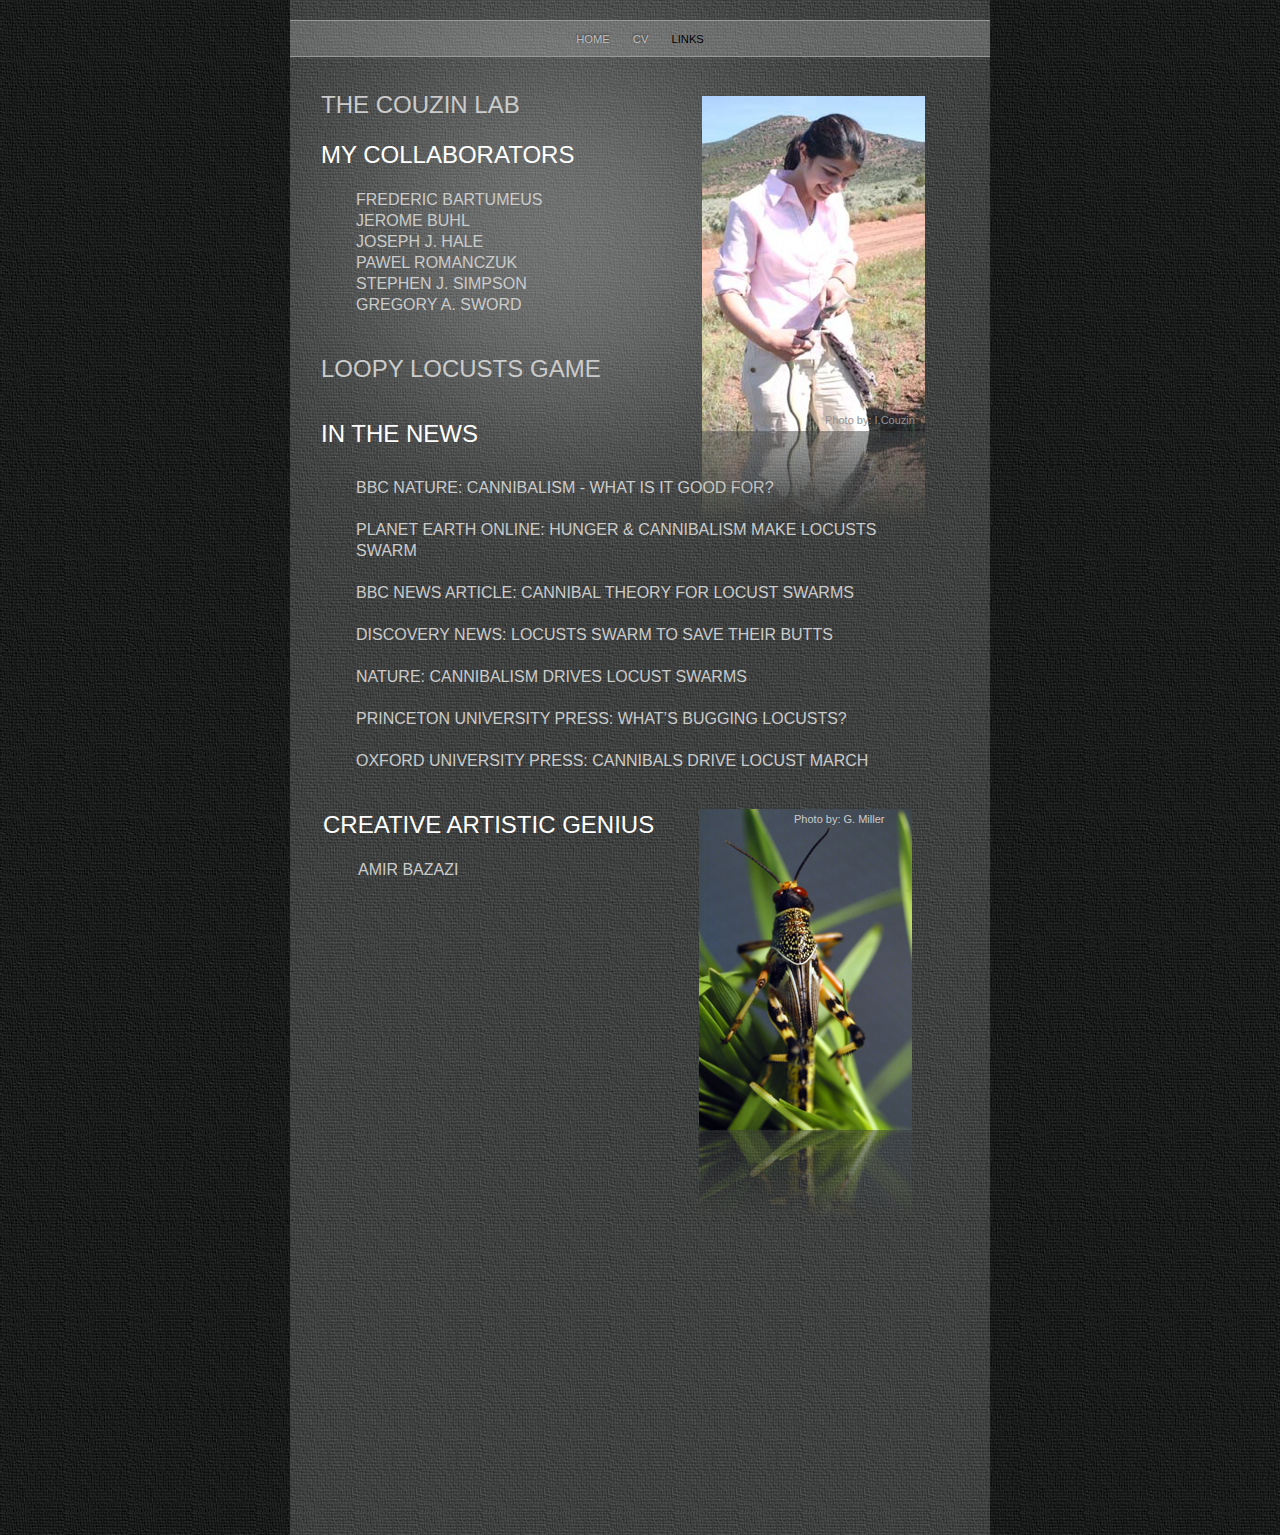
<file: Links.html>
<?xml version="1.0" encoding="UTF-8"?>
<!DOCTYPE html PUBLIC "-//W3C//DTD XHTML 1.0 Transitional//EN" "http://www.w3.org/TR/xhtml1/DTD/xhtml1-transitional.dtd">


<html xmlns="http://www.w3.org/1999/xhtml" xml:lang="en" lang="en">
  <head><meta http-equiv="Content-Type" content="text/html; charset=UTF-8" />
    <!-- Global site tag (gtag.js) - Google Analytics -->
    <script async src="https://www.googletagmanager.com/gtag/js?id=G-72JJEMXK75"></script>
    <script>
      window.dataLayer = window.dataLayer || [];
      function gtag(){dataLayer.push(arguments);}
      gtag('js', new Date());

      gtag('config', 'G-72JJEMXK75');
    </script>   
    
    <meta name="Generator" content="iWeb 3.0.4" />
    <meta name="iWeb-Build" content="local-build-20130320" />
    <meta http-equiv="X-UA-Compatible" content="IE=EmulateIE7" />
    <meta name="viewport" content="width=700" />
    <title>Links</title>
    <link rel="stylesheet" type="text/css" media="screen,print" href="Links_files/Links.css" />
    <!--[if lt IE 8]><link rel='stylesheet' type='text/css' media='screen,print' href='Links_files/LinksIE.css'/><![endif]-->
    <!--[if gte IE 8]><link rel='stylesheet' type='text/css' media='screen,print' href='Media/IE8.css'/><![endif]-->
    <script type="text/javascript" src="Scripts/iWebSite.js"></script>
    <script type="text/javascript" src="Scripts/Widgets/SharedResources/WidgetCommon.js"></script>
    <script type="text/javascript" src="Scripts/Widgets/Navbar/navbar.js"></script>
    <script type="text/javascript" src="Scripts/iWebImage.js"></script>
    <script type="text/javascript" src="Links_files/Links.js"></script>
  <meta name="robots" content="follow,index" /></head>
  <body style="background: rgb(255, 255, 255) url(Links_files/PhotoGray_browser_bg-2.jpg) repeat scroll top left; margin: 0pt; " onload="onPageLoad();" onunload="onPageUnload();">
    <div style="text-align: center; ">
      <div style="margin-bottom: 0px; margin-left: auto; margin-right: auto; margin-top: 0px; overflow: hidden; position: relative; word-wrap: break-word;  text-align: left; width: 700px; " id="body_content">
        <div style="background: transparent url(Links_files/PhotoGray_bg_c-1.jpg) repeat scroll top left; width: 700px; ">
          <div style="margin-left: 0px; position: relative; width: 700px; z-index: 0; " id="nav_layer">
            <div style="height: 0px; line-height: 0px; " class="bumper"> </div>
            <div style="height: 700px; width: 700px;  height: 700px; left: 0px; position: absolute; top: -80px; width: 700px; z-index: 1; " class="tinyText style_SkipStroke">
              <img src="Links_files/Darkroom_spotlight.jpg" alt="" style="border: none; height: 700px; width: 700px; " />
            </div>
            <div style="height: 1px; line-height: 1px; " class="tinyText"> </div>
            <div class="com-apple-iweb-widget-navbar flowDefining" id="widget0" style="margin-left: 0px; margin-top: 19px; opacity: 1.00; position: relative; width: 700px; z-index: 1; ">
    
              <div id="widget0-navbar" class="navbar">

      
                <div id="widget0-bg" class="navbar-bg">

        
                  <ul id="widget0-navbar-list" class="navbar-list">
 <li></li> 
</ul>
                  
      
</div>
                
    
</div>
            </div>
            <script type="text/javascript"><!--//--><![CDATA[//><!--
new NavBar('widget0', 'Scripts/Widgets/Navbar', 'Scripts/Widgets/SharedResources', '.', {"path-to-root": "", "navbar-css": ".navbar {\n\tfont-family: Futura, 'Trebuchet MS', sans-serif;\n\ttext-transform: uppercase;\n\tfont-size: .7em;\n\tcolor: #C1C1C1;\n\tline-height: 25px;\n\ttext-align: center;\n\tpadding: 0px;\n\tbackground-image: url(Links_files\/PhotoGray_nav_bg.png);\n\t_background-image: url(Links_files\/PhotoGray_nav_bg.jpg);\n\tbackground-repeat: repeat-y;\n\tborder-top: 1px solid #999;\n\tborder-bottom: 1px solid #999;\n}\n\n.navbar-bg {\n\tpadding: 6px 0px 4px 0px;\n}\n\n.navbar ul {\n\tlist-style: none;\n\tmargin: 0px;\n\tpadding: 0px 10px 0px 10px;\n}\n\n.navbar ul li {\n\tdisplay: inline; \n\tlist-style-type: none;\n\tmargin: 0px;\n\tpadding: 0px 10px 0px 10px;\n}\n\n\n.noncurrent-page  a:visited {\n\ttext-decoration: none;\n\tcolor: #C1C1C1;\n\ttext-shadow: 0px -1px 2px #333;\n}\n\n.noncurrent-page  a {\n\ttext-decoration: none;\n\tcolor: #C1C1C1;\n\ttext-shadow: 0px -1px 2px #333;\n}\n\n\n.noncurrent-page a:hover {\n\ttext-decoration: none;\n\tcolor: #EC001E;\n\ttext-shadow: 0px -1px 2px #333;\n}\n\n.current-page a\n{\n\ttext-decoration: none;\n\tcolor: #000;\n\ttext-shadow: 0px -1px 2px #7E7E7E;\n}\n\n.current-page a:visited\n{\n\ttext-decoration: none;\n\tcolor: #000;\n\ttext-shadow: 0px -1px 2px #7E7E7E;\n}\n\n", "current-page-GUID": "FF1C6E81-C22F-44BE-91EA-2ABFC1CB5C01", "isCollectionPage": "NO"});
//--><!]]></script>
            <div style="clear: both; height: 0px; line-height: 0px; " class="spacer"> </div>
          </div>
          <div style="height: 848px; margin-left: 0px; position: relative; width: 700px; z-index: 10; " id="header_layer">
            <div style="height: 0px; line-height: 0px; " class="bumper"> </div>
            <div id="id1" style="height: 50px; left: 27px; position: absolute; top: 28px; width: 640px; z-index: 1; " class="style_SkipStroke_1 shape-with-text">
              <div class="text-content Normal_External_640_50" style="padding: 0px; ">
                <div class="Normal">
                  <p style="padding-bottom: 0pt; padding-top: 0pt; " class="Header"><a onclick="window.open(this.href); return false;" title="http://icouzin.princeton.edu/" href="http://icouzin.princeton.edu/" onkeypress="window.open(this.href); return false;">THE Couzin Lab</a></p>
                </div>
              </div>
            </div>
            


            <div id="id2" style="height: 50px; left: 29px; position: absolute; top: 748px; width: 640px; z-index: 1; " class="style_SkipStroke_1 shape-with-text">
              <div class="text-content Normal_External_640_50" style="padding: 0px; ">
                <div class="Normal">
                  <p style="padding-bottom: 0pt; padding-top: 0pt; " class="Header">creative artistic genius</p>
                </div>
              </div>
            </div>
            


            <div id="id3" style="height: 50px; left: 27px; position: absolute; top: 78px; width: 640px; z-index: 1; " class="style_SkipStroke_1 shape-with-text">
              <div class="text-content Normal_External_640_50" style="padding: 0px; ">
                <div class="Normal">
                  <p style="padding-bottom: 0pt; padding-top: 0pt; " class="Header">MY Collaborators</p>
                </div>
              </div>
            </div>
            


            <div id="id4" style="height: 155px; left: 62px; position: absolute; top: 128px; width: 640px; z-index: 1; " class="style_SkipStroke_2 shape-with-text">
              <div class="text-content Normal_External_640_155" style="padding: 0px; ">
                <div class="Normal">
                  <p style="padding-top: 0pt; " class="paragraph_style"><a onclick="window.open(this.href); return false;" title="http://www.ceab.csic.es/~fbartu/" href="http://www.ceab.csic.es/~fbartu/" onkeypress="window.open(this.href); return false;">frederic bartumeus<br /></a></p>
                  <p class="paragraph_style"><a onclick="window.open(this.href); return false;" title="http://jerome.buhl.tripod.com/" href="http://jerome.buhl.tripod.com/" onkeypress="window.open(this.href); return false;">Jerome buhl<br /></a></p>
                  <p class="paragraph_style"><a onclick="window.open(this.href); return false;" title="http://jjhale.com/" href="http://jjhale.com/" onkeypress="window.open(this.href); return false;">joseph j. hale</a><br /></p>
                  <p class="paragraph_style"><a onclick="window.open(this.href); return false;" title="http://summa.physik.hu-berlin.de/~prom/" href="http://summa.physik.hu-berlin.de/~prom/" onkeypress="window.open(this.href); return false;">pawel romanczuk<br /></a></p>
                  <p class="paragraph_style"><a onclick="window.open(this.href); return false;" title="http://sydney.edu.au/science/biology/about_us/academic_staff/simpson_steve/" href="http://sydney.edu.au/science/biology/about_us/academic_staff/simpson_steve/" onkeypress="window.open(this.href); return false;">STephen j. Simpson<br /></a></p>
                  <p class="paragraph_style"><a onclick="window.open(this.href); return false;" title="http://insects.tamu.edu/people/faculty/gregsword.php" href="http://insects.tamu.edu/people/faculty/gregsword.php" onkeypress="window.open(this.href); return false;">gregory a. sword<br /></a></p>
                </div>
              </div>
            </div>
            


            <div id="id5" style="height: 50px; left: 27px; position: absolute; top: 292px; width: 640px; z-index: 1; " class="style_SkipStroke_1 shape-with-text">
              <div class="text-content Normal_External_640_50" style="padding: 0px; ">
                <div class="Normal">
                  <p style="padding-bottom: 0pt; padding-top: 0pt; " class="Header"><a onclick="window.open(this.href); return false;" title="http://www.ryanchisholm.com/games/locusts/Locusts.html" href="http://www.ryanchisholm.com/games/locusts/Locusts.html" onkeypress="window.open(this.href); return false;">LOOPY LOCUSTS GAME</a></p>
                </div>
              </div>
            </div>
            


            <div id="id6" style="height: 50px; left: 64px; position: absolute; top: 798px; width: 296px; z-index: 1; " class="style_SkipStroke_2 shape-with-text">
              <div class="text-content Normal_External_296_50" style="padding: 0px; ">
                <div class="Normal">
                  <p style="padding-top: 0pt; " class="Title"><a onclick="window.open(this.href); return false;" title="http://www.amirbazazi.com" href="http://www.amirbazazi.com" onkeypress="window.open(this.href); return false;">Amir bazazi<br /></a></p>
                </div>
              </div>
            </div>
            


            <div id="id7" style="height: 50px; left: 27px; position: absolute; top: 357px; width: 640px; z-index: 1; " class="style_SkipStroke_1 shape-with-text">
              <div class="text-content Normal_External_640_50" style="padding: 0px; ">
                <div class="Normal">
                  <p style="padding-bottom: 0pt; padding-top: 0pt; " class="Header">in the news</p>
                </div>
              </div>
            </div>
            


            <div id="id8" style="height: 323px; left: 62px; position: absolute; top: 416px; width: 576px; z-index: 1; " class="style_SkipStroke_2 shape-with-text">
              <div class="text-content Normal_External_576_323" style="padding: 0px; ">
                <div class="Normal">
                  <p style="padding-top: 0pt; " class="Title"><a title="http://www.bbc.co.uk/blogs/wondermonkey/2011/04/cannibalism---what-is-it-good.shtml?postid=108371214" href="http://www.bbc.co.uk/blogs/wondermonkey/2011/04/cannibalism---what-is-it-good.shtml?postid=108371214">BBC NATURE: CANNibalIsm - What is it good for?</a><a onclick="window.open(this.href); return false;" title="http://planetearth.nerc.ac.uk/news/story.aspx?id=805" href="http://planetearth.nerc.ac.uk/news/story.aspx?id=805" onkeypress="window.open(this.href); return false;"><br /></a></p>
                  <p class="Title"><a onclick="window.open(this.href); return false;" title="http://planetearth.nerc.ac.uk/news/story.aspx?id=805" href="http://planetearth.nerc.ac.uk/news/story.aspx?id=805" onkeypress="window.open(this.href); return false;"><br /></a></p>
                  <p class="Title"><a onclick="window.open(this.href); return false;" title="http://planetearth.nerc.ac.uk/news/story.aspx?id=805" href="http://planetearth.nerc.ac.uk/news/story.aspx?id=805" onkeypress="window.open(this.href); return false;">PLANET EARTH ONLINE: HUNGER &amp; CANNIBALISM MAKE LOCUSTS SWARM<br /></a></p>
                  <p class="Title"><br /></p>
                  <p class="Title"><a title="http://news.bbc.co.uk/2/hi/science/nature/7395356.stm" href="http://news.bbc.co.uk/2/hi/science/nature/7395356.stm">BBC News Article: CANNibal Theory for locust swarms<br /></a></p>
                  <p class="Title"><br /></p>
                  <p class="Title"><a title="http://dsc.discovery.com/news/2008/06/09/locust-swarm-cannibal.html" href="http://dsc.discovery.com/news/2008/06/09/locust-swarm-cannibal.html">DIscovery news: locusts swarm to save their butts</a><br /></p>
                  <p class="Title"><br /></p>
                  <p class="Title"><a title="http://blogs.nature.com/news/thegreatbeyond/2008/05/cannibalism_drives_locust_swar.html" href="http://blogs.nature.com/news/thegreatbeyond/2008/05/cannibalism_drives_locust_swar.html">Nature: cannibalism drives locust swarms</a><br /></p>
                  <p class="Title"><br /></p>
                  <p class="Title"><a title="http://www.princeton.edu/pr/pwb/08/0519/bug/" href="http://www.princeton.edu/pr/pwb/08/0519/bug/">princeton university press: what’s bugging locusts?<br /></a></p>
                  <p class="Title"><br /></p>
                  <p class="Title"><a title="http://www.ox.ac.uk/media/science_blog/080509.html" href="http://www.ox.ac.uk/media/science_blog/080509.html">Oxford University press: cannibals drive locust march</a><br /></p>
                </div>
              </div>
            </div>
            


            <div style="height: 335px; width: 223px;  height: 335px; left: 411px; position: absolute; top: 38px; width: 223px; z-index: 1; " class="tinyText reflection_0">
              <div style="position: relative; width: 223px; ">
                <img src="Links_files/shapeimage_1.png" alt="" style="height: 335px; left: 0px; margin-left: 1px; margin-top: 1px; position: absolute; top: 0px; width: 223px; " />
              </div>
            </div>
            


            <div id="id9" style="height: 22px; left: 500px; position: absolute; top: 751px; width: 119px; z-index: 1; " class="style_SkipStroke_3 shape-with-text">
              <div class="text-content style_External_119_22" style="padding: 0px; ">
                <div class="style">
                  <p style="padding-bottom: 0pt; padding-top: 0pt; " class="paragraph_style_1"><a onclick="window.open(this.href); return false;" title="http://www.gabrielmillerphoto.com" href="http://www.gabrielmillerphoto.com" onkeypress="window.open(this.href); return false;">Photo by: G. Miller</a></p>
                </div>
              </div>
            </div>
            


            <div id="id10" style="height: 22px; left: 531px; position: absolute; top: 352px; width: 119px; z-index: 1; " class="style_SkipStroke_3 shape-with-text">
              <div class="text-content style_External_119_22" style="padding: 0px; ">
                <div class="style">
                  <p style="padding-bottom: 0pt; padding-top: 0pt; " class="paragraph_style_1">Photo by: I.Couzin</p>
                </div>
              </div>
            </div>
          </div>
          <div style="margin-left: 0px; position: relative; width: 700px; z-index: 5; " id="body_layer">
            <div style="height: 0px; line-height: 0px; " class="bumper"> </div>
            <div style="height: 321px; width: 213px;  height: 321px; left: 409px; position: absolute; top: -97px; width: 213px; z-index: 1; " class="tinyText reflection_1">
              <div style="position: relative; width: 213px; ">
                <img src="Links_files/shapeimage_2.png" alt="" style="height: 321px; left: 0px; margin-left: 0px; margin-top: 1px; position: absolute; top: 0px; width: 213px; " />
              </div>
            </div>
            <div style="height: 480px; line-height: 480px; " class="spacer"> </div>
          </div>
          <div style="height: 150px; margin-left: 0px; position: relative; width: 700px; z-index: 15; " id="footer_layer">
            <div style="height: 0px; line-height: 0px; " class="bumper"> </div>
          </div>
        </div>
      </div>
    </div>
  <!--code_set--><script type="text/javascript">

  var _gaq = _gaq || [];
  _gaq.push(['_setAccount', 'UA-8985655-2']);
  _gaq.push(['_trackPageview']);

  (function() {
    var ga = document.createElement('script'); ga.type = 'text/javascript'; ga.async = true;
    ga.src = ('https:' == document.location.protocol ? 'https://ssl' : 'http://www') + '.google-analytics.com/ga.js';
    var s = document.getElementsByTagName('script')[0]; s.parentNode.insertBefore(ga, s);
  })();

</script></body>
</html>
</file>
<file: CV_files/CV.css>
.style {
    padding: 4px;
}
.style_1 {
    color: rgb(146, 146, 146);
    line-height: 21px;
    opacity: 1.00;
}
.style_2 {
    color: rgb(170, 121, 66);
    line-height: 21px;
    opacity: 1.00;
}
.style_3 {
    color: rgb(146, 146, 146);
    font-family: 'Futura-Medium', 'Futura', 'Trebuchet MS', sans-serif;
    font-size: 14px;
    font-stretch: normal;
    font-style: normal;
    font-weight: 500;
    line-height: 21px;
    opacity: 1.00;
}
.style_4 {
    font-family: 'Futura-Medium', 'Futura', 'Trebuchet MS', sans-serif;
    font-size: 14px;
    font-stretch: normal;
    font-style: normal;
    font-weight: 500;
    line-height: 21px;
}
.paragraph_style {
    color: rgb(255, 255, 255);
    font-family: 'Futura-Medium', 'Futura', 'Trebuchet MS', sans-serif;
    font-size: 14px;
    font-stretch: normal;
    font-style: normal;
    font-variant: normal;
    font-weight: 500;
    letter-spacing: 0;
    line-height: 19px;
    margin-bottom: 0px;
    margin-left: 0px;
    margin-right: 36px;
    margin-top: 0px;
    opacity: 1.00;
    padding-bottom: 0px;
    padding-top: 0px;
    text-align: justify;
    text-decoration: none;
    text-indent: 0px;
    text-transform: none;
}
.style_5 {
    font-family: 'Futura-MediumItalic', 'Futura', 'Trebuchet MS', sans-serif;
    font-size: 14px;
    font-stretch: normal;
    font-style: italic;
    font-weight: 400;
    line-height: 19px;
}
.paragraph_style_1 {
    color: rgb(255, 255, 255);
    font-family: 'Futura-Medium', 'Futura', 'Trebuchet MS', sans-serif;
    font-size: 14px;
    font-stretch: normal;
    font-style: normal;
    font-variant: normal;
    font-weight: 500;
    letter-spacing: 0;
    line-height: 19px;
    margin-bottom: 0px;
    margin-left: 117px;
    margin-right: 36px;
    margin-top: 0px;
    opacity: 1.00;
    padding-bottom: 0px;
    padding-top: 0px;
    text-align: justify;
    text-decoration: none;
    text-indent: -117px;
    text-transform: none;
}
.style_6 {
    color: rgb(255, 255, 255);
    line-height: 19px;
    opacity: 1.00;
}
.paragraph_style_2 {
    color: rgb(255, 255, 255);
    font-family: 'Futura-Medium', 'Futura', 'Trebuchet MS', sans-serif;
    font-size: 14px;
    font-stretch: normal;
    font-style: normal;
    font-variant: normal;
    font-weight: 500;
    letter-spacing: 0;
    line-height: 19px;
    margin-bottom: 0px;
    margin-left: 0px;
    margin-right: 0px;
    margin-top: 0px;
    opacity: 1.00;
    padding-bottom: 0px;
    padding-top: 0px;
    text-align: left;
    text-decoration: none;
    text-indent: 0px;
    text-transform: none;
}
.style_7 {
    font-family: 'Futura-CondensedExtraBold', 'Futura', 'Trebuchet MS', sans-serif;
    font-size: 14px;
    font-stretch: condensed;
    font-style: normal;
    font-weight: 800;
    line-height: 18px;
}
.paragraph_style_3 {
    color: rgb(255, 255, 255);
    font-family: 'Futura-Medium', 'Futura', 'Trebuchet MS', sans-serif;
    font-size: 14px;
    font-stretch: normal;
    font-style: normal;
    font-variant: normal;
    font-weight: 500;
    letter-spacing: 0;
    line-height: 19px;
    margin-bottom: 0px;
    margin-left: 0px;
    margin-right: 36px;
    margin-top: 0px;
    opacity: 1.00;
    padding-bottom: 0px;
    padding-top: 0px;
    text-align: justify;
    text-decoration: none;
    text-indent: 0px;
    text-transform: none;
}
.style_8 {
    font-family: 'Futura-MediumItalic', 'Futura', 'Trebuchet MS', sans-serif;
    font-size: 14px;
    font-stretch: normal;
    font-style: italic;
    font-weight: 400;
    line-height: 19px;
}
.style_9 {
    color: rgb(146, 146, 146);
    font-family: 'Futura-MediumItalic', 'Futura', 'Trebuchet MS', sans-serif;
    font-size: 14px;
    font-stretch: normal;
    font-style: italic;
    font-weight: 400;
    line-height: 19px;
    opacity: 1.00;
}
.paragraph_style_4 {
    color: rgb(146, 146, 146);
    font-family: 'Futura-Medium', 'Futura', 'Trebuchet MS', sans-serif;
    font-size: 11px;
    font-stretch: normal;
    font-style: normal;
    font-variant: normal;
    font-weight: 500;
    letter-spacing: 0;
    line-height: 14px;
    margin-bottom: 0px;
    margin-left: 0px;
    margin-right: 0px;
    margin-top: 0px;
    opacity: 1.00;
    padding-bottom: 0px;
    padding-top: 0px;
    text-align: left;
    text-decoration: none;
    text-indent: 0px;
    text-transform: none;
}
.paragraph_style_5 {
    color: rgb(255, 255, 255);
    font-family: 'Futura-Medium', 'Futura', 'Trebuchet MS', sans-serif;
    font-size: 15px;
    font-stretch: normal;
    font-style: normal;
    font-variant: normal;
    font-weight: 500;
    letter-spacing: 0;
    line-height: 20px;
    margin-bottom: 0px;
    margin-left: 0px;
    margin-right: 36px;
    margin-top: 0px;
    opacity: 1.00;
    padding-bottom: 0px;
    padding-top: 0px;
    text-align: justify;
    text-decoration: none;
    text-indent: 0px;
    text-transform: none;
}
.style_External_631_160 {
    position: relative;
}
.style_External_631_65 {
    position: relative;
}
.style_External_640_50 {
    position: relative;
}
.style_External_121_125 {
    position: relative;
}
.style_External_178_182 {
    position: relative;
}
.style_External_541_163 {
    position: relative;
}
.style_SkipStroke_2 {
    background: transparent;
    opacity: 1.00;
}
.style_SkipStroke {
    background: transparent;
    opacity: 1.00;
}
.style_SkipStroke_1 {
    background: transparent;
    opacity: 1.00;
}
.style_SkipStroke_3 {
    background: transparent;
    opacity: 1.00;
}
.style_SkipStroke_4 {
    background: transparent;
    opacity: 1.00;
}
.style_External_631_408 {
    position: relative;
}
.style_External_167_137 {
    position: relative;
}
.Body {
    color: rgb(255, 255, 255);
    font-family: 'Futura-Medium', 'Futura', 'Trebuchet MS', sans-serif;
    font-size: 14px;
    font-stretch: normal;
    font-style: normal;
    font-variant: normal;
    font-weight: 500;
    letter-spacing: 0;
    line-height: 21px;
    margin-bottom: 0px;
    margin-left: 0px;
    margin-right: 0px;
    margin-top: 0px;
    opacity: 1.00;
    padding-bottom: 0px;
    padding-top: 0px;
    text-align: left;
    text-decoration: none;
    text-indent: 0px;
    text-transform: none;
}
.Body_Small {
    color: rgb(255, 255, 255);
    font-family: 'Futura-Medium', 'Futura', 'Trebuchet MS', sans-serif;
    font-size: 12px;
    font-stretch: normal;
    font-style: normal;
    font-variant: normal;
    font-weight: 500;
    letter-spacing: 0;
    line-height: 20px;
    margin-bottom: 0px;
    margin-left: 0px;
    margin-right: 0px;
    margin-top: 0px;
    opacity: 1.00;
    padding-bottom: 0px;
    padding-top: 0px;
    text-align: left;
    text-decoration: none;
    text-indent: 0px;
    text-transform: none;
}
.Free_Form {
    color: rgb(255, 255, 255);
    font-family: 'Futura-Medium', 'Futura', 'Trebuchet MS', sans-serif;
    font-size: 14px;
    font-stretch: normal;
    font-style: normal;
    font-variant: normal;
    font-weight: 500;
    letter-spacing: 0;
    line-height: 19px;
    margin-bottom: 0px;
    margin-left: 0px;
    margin-right: 0px;
    margin-top: 0px;
    opacity: 1.00;
    padding-bottom: 0px;
    padding-top: 0px;
    text-align: left;
    text-decoration: none;
    text-indent: 0px;
    text-transform: none;
}
.Header {
    color: rgb(255, 255, 255);
    font-family: 'Futura-Medium', 'Futura', 'Trebuchet MS', sans-serif;
    font-size: 24px;
    font-stretch: normal;
    font-style: normal;
    font-variant: normal;
    font-weight: 500;
    letter-spacing: 0;
    line-height: 32px;
    margin-bottom: 0px;
    margin-left: 0px;
    margin-right: 0px;
    margin-top: 0px;
    opacity: 1.00;
    padding-bottom: 0px;
    padding-top: 0px;
    text-align: left;
    text-decoration: none;
    text-indent: 0px;
    text-transform: uppercase;
}
.Normal_External_640_50 {
    position: relative;
}
.Normal_External_631_408 {
    position: relative;
}
.Normal_External_121_125 {
    position: relative;
}
.Normal_External_178_182 {
    position: relative;
}
.Normal_External_167_137 {
    position: relative;
}
.Normal_External_541_163 {
    position: relative;
}
.Normal_External_631_160 {
    position: relative;
}
.Normal {
    padding: 4px;
}
.Normal_External_631_65 {
    position: relative;
}
.Sidebar_Body {
    color: rgb(255, 255, 255);
    font-family: 'Futura-Medium', 'Futura', 'Trebuchet MS', sans-serif;
    font-size: 12px;
    font-stretch: normal;
    font-style: normal;
    font-variant: normal;
    font-weight: 500;
    letter-spacing: 0;
    line-height: 20px;
    margin-bottom: 0px;
    margin-left: 0px;
    margin-right: 0px;
    margin-top: 0px;
    opacity: 1.00;
    padding-bottom: 0px;
    padding-top: 0px;
    text-align: left;
    text-decoration: none;
    text-indent: 0px;
    text-transform: none;
}
.Title {
    color: rgb(203, 203, 203);
    font-family: 'Futura-Medium', 'Futura', 'Trebuchet MS', sans-serif;
    font-size: 16px;
    font-stretch: normal;
    font-style: normal;
    font-variant: normal;
    font-weight: 500;
    letter-spacing: 0;
    line-height: 21px;
    margin-bottom: 0px;
    margin-left: 0px;
    margin-right: 0px;
    margin-top: 0px;
    opacity: 1.00;
    padding-bottom: 0px;
    padding-top: 0px;
    text-align: left;
    text-decoration: none;
    text-indent: 0px;
    text-transform: uppercase;
}
.graphic_generic_body_textbox_style_default_SkipStroke {
    background: transparent;
    opacity: 1.00;
}
.graphic_generic_header_textbox_style_default_SkipStroke {
    background: transparent;
    opacity: 1.00;
}
.graphic_generic_title_textbox_style_default_SkipStroke {
    background: transparent;
    opacity: 1.00;
}
.graphic_image_style_default_SkipStroke {
    background: transparent;
    opacity: 1.00;
}
.graphic_shape_layout_style_default_External_393_29 {
    position: relative;
}
.graphic_shape_layout_style_default {
    padding: 4px;
}
.graphic_textbox_layout_style_default_External_498_189 {
    position: relative;
}
.graphic_textbox_layout_style_default_External_498_171 {
    position: relative;
}
.graphic_textbox_layout_style_default_External_119_22 {
    position: relative;
}
.graphic_textbox_layout_style_default_External_633_485 {
    position: relative;
}
.graphic_textbox_layout_style_default {
    padding: 4px;
}
.graphic_textbox_layout_style_default_External_220_1485 {
    position: relative;
}
.graphic_textbox_style_default_SkipStroke {
    background: transparent;
    opacity: 1.00;
}
a {
    color: rgb(203, 203, 203);
    text-decoration: none;
}
a:visited {
    color: rgb(121, 121, 124);
    text-decoration: none;
}
a:hover {
    color: rgb(189, 37, 44);
    text-decoration: none;
}
.bumper {
    font-size: 1px;
    line-height: 1px;
}
.tinyText {
    font-size: 1px;
    line-height: 1px;
}
#widget0 a:hover {
    color: rgb(189, 37, 44);
    text-decoration: none;
}
#widget0 a:visited {
    color: rgb(121, 121, 124);
    text-decoration: none;
}
#widget0 a {
    color: rgb(203, 203, 203);
    text-decoration: none;
}
.spacer {
    font-size: 1px;
    line-height: 1px;
}
body { 
    -webkit-text-size-adjust: none;
}
div { 
    overflow: visible; 
}
img { 
    border: none; 
}
.InlineBlock { 
    display: inline; 
}
.InlineBlock { 
    display: inline-block; 
}
.inline-block {
    display: inline-block;
    vertical-align: baseline;
    margin-bottom:0.3em;
}
.inline-block.shape-with-text {
    vertical-align: bottom;
}
.vertical-align-middle-middlebox {
    display: table;
}
.vertical-align-middle-innerbox {
    display: table-cell;
    vertical-align: middle;
}
div.paragraph {
    position: relative;
}
li.full-width {
    width: 100;
}
</file>
<file: CV_files/CVIE.css>
.inline-block {
    display: inline;
    vertical-align: baseline;
    margin-bottom:-2em;
    margin-top:2em;
    position:relative;
    top:-2em;
}
.vertical-align-middle-middlebox {
    display: block;
    height: auto;
    position: absolute;
    top: 50%;
}
.vertical-align-middle-innerbox {
    display: block;
    position: relative;
    top: -50%;
}
li.full-width {
    width: auto;
}
li div div.inline-block a img {
    text-indent: 0;
}
img {
    -ms-interpolation-mode: bicubic;
}
</file>
<file: Media/IE8.css>
.inline-block {
    display: inline-block;
    vertical-align: baseline;
}
li.full-width {
    width: auto;
}
li div div.inline-block a img {
    text-indent: 0;
}   
img {
    -ms-interpolation-mode: bicubic;
}
</file>
<file: Home_files/Home.css>
.style {
    padding: 4px;
}
.style_1 {
    font-family: 'Futura-Medium', 'Futura', 'Trebuchet MS', sans-serif;
    font-size: 14px;
    font-stretch: normal;
    font-style: normal;
    font-weight: 500;
    line-height: 19px;
}
.style_2 {
    color: rgb(255, 255, 255);
    font-family: 'Futura-Medium', 'Futura', 'Trebuchet MS', sans-serif;
    font-size: 14px;
    font-stretch: normal;
    font-style: normal;
    font-weight: 500;
    line-height: 25px;
    opacity: 1.00;
}
.paragraph_style {
    color: rgb(255, 255, 255);
    font-family: 'Futura-Medium', 'Futura', 'Trebuchet MS', sans-serif;
    font-size: 14px;
    font-stretch: normal;
    font-style: normal;
    font-variant: normal;
    font-weight: 500;
    letter-spacing: 0;
    line-height: 19px;
    margin-bottom: 0px;
    margin-left: 0px;
    margin-right: 36px;
    margin-top: 0px;
    opacity: 1.00;
    padding-bottom: 0px;
    padding-top: 0px;
    text-align: justify;
    text-decoration: none;
    text-indent: 0px;
    text-transform: none;
}
.style_3 {
    color: rgb(146, 146, 146);
    line-height: 19px;
    opacity: 1.00;
}
.style_4 {
    font-family: 'Futura-CondensedExtraBold', 'Futura', 'Trebuchet MS', sans-serif;
    font-size: 14px;
    font-stretch: condensed;
    font-style: normal;
    font-weight: 800;
    line-height: 18px;
}
.style_External_640_50 {
    position: relative;
}
.style_5 {
    font-family: 'Futura-MediumItalic', 'Futura', 'Trebuchet MS', sans-serif;
    font-size: 14px;
    font-stretch: normal;
    font-style: italic;
    font-weight: 400;
    line-height: 19px;
}
.style_External_215_50 {
    position: relative;
}
.style_6 {
    color: rgb(255, 255, 255);
    line-height: 19px;
    opacity: 1.00;
}
.style_7 {
    font-family: 'Futura-MediumItalic', 'Futura', 'Trebuchet MS', sans-serif;
    font-size: 14px;
    font-stretch: normal;
    font-style: italic;
    font-weight: 400;
    line-height: 19px;
}
.style_8 {
    color: rgb(255, 255, 255);
    font-family: 'Futura-CondensedExtraBold', 'Futura', 'Trebuchet MS', sans-serif;
    font-size: 14px;
    font-stretch: condensed;
    font-style: normal;
    font-weight: 800;
    line-height: 18px;
    opacity: 1.00;
}
.style_SkipStroke_2 {
    background: transparent;
    opacity: 1.00;
}
.style_SkipStroke {
    background: transparent;
    opacity: 1.00;
}
.style_SkipStroke_1 {
    background: transparent;
    opacity: 1.00;
}
.style_SkipStroke_3 {
    background: transparent;
    opacity: 1.00;
}
.style_External_350_405 {
    position: relative;
}
.style_SkipStroke_4 {
    background: transparent;
    opacity: 1.00;
}
.style_9 {
    padding: 4px;
}
.style_External_134_36 {
    position: relative;
}
.paragraph_style_1 {
    color: rgb(146, 146, 146);
    font-family: 'Futura-Medium', 'Futura', 'Trebuchet MS', sans-serif;
    font-size: 11px;
    font-stretch: normal;
    font-style: normal;
    font-variant: normal;
    font-weight: 500;
    letter-spacing: 0;
    line-height: 14px;
    margin-bottom: 0px;
    margin-left: 0px;
    margin-right: 0px;
    margin-top: 0px;
    opacity: 1.00;
    padding-bottom: 0px;
    padding-top: 0px;
    text-align: left;
    text-decoration: none;
    text-indent: 0px;
    text-transform: none;
}
.style_SkipStroke_5 {
    background: transparent;
    opacity: 1.00;
}
.Body {
    color: rgb(255, 255, 255);
    font-family: 'Futura-Medium', 'Futura', 'Trebuchet MS', sans-serif;
    font-size: 14px;
    font-stretch: normal;
    font-style: normal;
    font-variant: normal;
    font-weight: 500;
    letter-spacing: 0;
    line-height: 21px;
    margin-bottom: 0px;
    margin-left: 0px;
    margin-right: 0px;
    margin-top: 0px;
    opacity: 1.00;
    padding-bottom: 0px;
    padding-top: 0px;
    text-align: left;
    text-decoration: none;
    text-indent: 0px;
    text-transform: none;
}
.Body_Small {
    color: rgb(255, 255, 255);
    font-family: 'Futura-Medium', 'Futura', 'Trebuchet MS', sans-serif;
    font-size: 12px;
    font-stretch: normal;
    font-style: normal;
    font-variant: normal;
    font-weight: 500;
    letter-spacing: 0;
    line-height: 20px;
    margin-bottom: 0px;
    margin-left: 0px;
    margin-right: 0px;
    margin-top: 0px;
    opacity: 1.00;
    padding-bottom: 0px;
    padding-top: 0px;
    text-align: left;
    text-decoration: none;
    text-indent: 0px;
    text-transform: none;
}
.Free_Form {
    color: rgb(255, 255, 255);
    font-family: 'Futura-Medium', 'Futura', 'Trebuchet MS', sans-serif;
    font-size: 14px;
    font-stretch: normal;
    font-style: normal;
    font-variant: normal;
    font-weight: 500;
    letter-spacing: 0;
    line-height: 19px;
    margin-bottom: 0px;
    margin-left: 0px;
    margin-right: 0px;
    margin-top: 0px;
    opacity: 1.00;
    padding-bottom: 0px;
    padding-top: 0px;
    text-align: left;
    text-decoration: none;
    text-indent: 0px;
    text-transform: none;
}
.Header {
    color: rgb(255, 255, 255);
    font-family: 'Futura-Medium', 'Futura', 'Trebuchet MS', sans-serif;
    font-size: 24px;
    font-stretch: normal;
    font-style: normal;
    font-variant: normal;
    font-weight: 500;
    letter-spacing: 0;
    line-height: 32px;
    margin-bottom: 0px;
    margin-left: 0px;
    margin-right: 0px;
    margin-top: 0px;
    opacity: 1.00;
    padding-bottom: 0px;
    padding-top: 0px;
    text-align: left;
    text-decoration: none;
    text-indent: 0px;
    text-transform: uppercase;
}
.Normal {
    padding: 4px;
}
.Normal_External_640_50 {
    position: relative;
}
.Normal_External_350_405 {
    position: relative;
}
.Normal_External_215_50 {
    position: relative;
}
.Sidebar_Body {
    color: rgb(255, 255, 255);
    font-family: 'Futura-Medium', 'Futura', 'Trebuchet MS', sans-serif;
    font-size: 12px;
    font-stretch: normal;
    font-style: normal;
    font-variant: normal;
    font-weight: 500;
    letter-spacing: 0;
    line-height: 20px;
    margin-bottom: 0px;
    margin-left: 0px;
    margin-right: 0px;
    margin-top: 0px;
    opacity: 1.00;
    padding-bottom: 0px;
    padding-top: 0px;
    text-align: left;
    text-decoration: none;
    text-indent: 0px;
    text-transform: none;
}
.Sidebar_Title {
    color: rgb(210, 210, 210);
    font-family: 'Futura-Medium', 'Futura', 'Trebuchet MS', sans-serif;
    font-size: 12px;
    font-stretch: normal;
    font-style: normal;
    font-variant: normal;
    font-weight: 500;
    letter-spacing: 0;
    line-height: 15px;
    margin-bottom: 0px;
    margin-left: 0px;
    margin-right: 0px;
    margin-top: 0px;
    opacity: 1.00;
    padding-bottom: 0px;
    padding-top: 0px;
    text-align: left;
    text-decoration: none;
    text-indent: 0px;
    text-transform: uppercase;
}
.Title {
    color: rgb(203, 203, 203);
    font-family: 'Futura-Medium', 'Futura', 'Trebuchet MS', sans-serif;
    font-size: 16px;
    font-stretch: normal;
    font-style: normal;
    font-variant: normal;
    font-weight: 500;
    letter-spacing: 0;
    line-height: 21px;
    margin-bottom: 0px;
    margin-left: 0px;
    margin-right: 0px;
    margin-top: 0px;
    opacity: 1.00;
    padding-bottom: 0px;
    padding-top: 0px;
    text-align: left;
    text-decoration: none;
    text-indent: 0px;
    text-transform: uppercase;
}
.graphic_generic_body_textbox_style_default_SkipStroke {
    background: transparent;
    opacity: 1.00;
}
.graphic_generic_header_textbox_style_default_SkipStroke {
    background: transparent;
    opacity: 1.00;
}
.graphic_generic_title_textbox_style_default_SkipStroke {
    background: transparent;
    opacity: 1.00;
}
.graphic_image_style_default_SkipStroke {
    background: transparent;
    opacity: 1.00;
}
.graphic_shape_layout_style_default {
    padding: 4px;
}
.graphic_shape_layout_style_default_External_393_29 {
    position: relative;
}
.graphic_textbox_layout_style_default {
    padding: 4px;
}
.graphic_textbox_layout_style_default_External_234_1307 {
    position: relative;
}
.graphic_textbox_layout_style_default_External_100_100 {
    position: relative;
}
.graphic_textbox_layout_style_default_External_633_466 {
    position: relative;
}
.graphic_textbox_layout_style_default_External_134_36 {
    position: relative;
}
.graphic_textbox_layout_style_default_External_92_92 {
    position: relative;
}
.graphic_textbox_style_default_SkipStroke {
    background: transparent;
    opacity: 1.00;
}
a {
    color: rgb(203, 203, 203);
    text-decoration: none;
}
a:visited {
    color: rgb(121, 121, 124);
    text-decoration: none;
}
a:hover {
    color: rgb(189, 37, 44);
    text-decoration: none;
}
.bumper {
    font-size: 1px;
    line-height: 1px;
}
.tinyText {
    font-size: 1px;
    line-height: 1px;
}
#widget0 a:hover {
    color: rgb(189, 37, 44);
    text-decoration: none;
}
#widget0 a:visited {
    color: rgb(121, 121, 124);
    text-decoration: none;
}
#widget0 a {
    color: rgb(203, 203, 203);
    text-decoration: none;
}
.spacer {
    font-size: 1px;
    line-height: 1px;
}
body { 
    -webkit-text-size-adjust: none;
}
div { 
    overflow: visible; 
}
img { 
    border: none; 
}
.InlineBlock { 
    display: inline; 
}
.InlineBlock { 
    display: inline-block; 
}
.inline-block {
    display: inline-block;
    vertical-align: baseline;
    margin-bottom:0.3em;
}
.inline-block.shape-with-text {
    vertical-align: bottom;
}
.vertical-align-middle-middlebox {
    display: table;
}
.vertical-align-middle-innerbox {
    display: table-cell;
    vertical-align: middle;
}
div.paragraph {
    position: relative;
}
li.full-width {
    width: 100;
}
</file>
<file: Home_files/HomeIE.css>
.inline-block {
    display: inline;
    vertical-align: baseline;
    margin-bottom:-2em;
    margin-top:2em;
    position:relative;
    top:-2em;
}
.vertical-align-middle-middlebox {
    display: block;
    height: auto;
    position: absolute;
    top: 50%;
}
.vertical-align-middle-innerbox {
    display: block;
    position: relative;
    top: -50%;
}
li.full-width {
    width: auto;
}
li div div.inline-block a img {
    text-indent: 0;
}
img {
    -ms-interpolation-mode: bicubic;
}
</file>
<file: Links_files/Links.css>
.paragraph_style {
    color: rgb(203, 203, 203);
    font-family: 'Futura-Medium', 'Futura', 'Trebuchet MS', sans-serif;
    font-size: 16px;
    font-stretch: normal;
    font-style: normal;
    font-variant: normal;
    font-weight: 500;
    letter-spacing: 0;
    line-height: 21px;
    margin-bottom: 0px;
    margin-left: 0px;
    margin-right: 0px;
    margin-top: 0px;
    opacity: 1.00;
    padding-bottom: 0px;
    padding-top: 0px;
    text-align: left;
    text-decoration: none;
    text-indent: 0px;
    text-transform: uppercase;
}
.style {
    padding: 4px;
}
.paragraph_style_1 {
    color: rgb(146, 146, 146);
    font-family: 'Futura-Medium', 'Futura', 'Trebuchet MS', sans-serif;
    font-size: 11px;
    font-stretch: normal;
    font-style: normal;
    font-variant: normal;
    font-weight: 500;
    letter-spacing: 0;
    line-height: 14px;
    margin-bottom: 0px;
    margin-left: 0px;
    margin-right: 0px;
    margin-top: 0px;
    opacity: 1.00;
    padding-bottom: 0px;
    padding-top: 0px;
    text-align: left;
    text-decoration: none;
    text-indent: 0px;
    text-transform: none;
}
.style_SkipStroke_2 {
    background: transparent;
    opacity: 1.00;
}
.style_SkipStroke {
    background: transparent;
    opacity: 1.00;
}
.style_SkipStroke_1 {
    background: transparent;
    opacity: 1.00;
}
.style_SkipStroke_3 {
    background: transparent;
    opacity: 1.00;
}
.style_External_119_22 {
    position: relative;
}
.Free_Form {
    color: rgb(255, 255, 255);
    font-family: 'Futura-Medium', 'Futura', 'Trebuchet MS', sans-serif;
    font-size: 14px;
    font-stretch: normal;
    font-style: normal;
    font-variant: normal;
    font-weight: 500;
    letter-spacing: 0;
    line-height: 19px;
    margin-bottom: 0px;
    margin-left: 0px;
    margin-right: 0px;
    margin-top: 0px;
    opacity: 1.00;
    padding-bottom: 0px;
    padding-top: 0px;
    text-align: left;
    text-decoration: none;
    text-indent: 0px;
    text-transform: none;
}
.Header {
    color: rgb(255, 255, 255);
    font-family: 'Futura-Medium', 'Futura', 'Trebuchet MS', sans-serif;
    font-size: 24px;
    font-stretch: normal;
    font-style: normal;
    font-variant: normal;
    font-weight: 500;
    letter-spacing: 0;
    line-height: 32px;
    margin-bottom: 0px;
    margin-left: 0px;
    margin-right: 0px;
    margin-top: 0px;
    opacity: 1.00;
    padding-bottom: 0px;
    padding-top: 0px;
    text-align: left;
    text-decoration: none;
    text-indent: 0px;
    text-transform: uppercase;
}
.Normal {
    padding: 4px;
}
.Normal_External_296_50 {
    position: relative;
}
.Normal_External_640_155 {
    position: relative;
}
.Normal_External_576_323 {
    position: relative;
}
.Normal_External_640_50 {
    position: relative;
}
.Title {
    color: rgb(203, 203, 203);
    font-family: 'Futura-Medium', 'Futura', 'Trebuchet MS', sans-serif;
    font-size: 16px;
    font-stretch: normal;
    font-style: normal;
    font-variant: normal;
    font-weight: 500;
    letter-spacing: 0;
    line-height: 21px;
    margin-bottom: 0px;
    margin-left: 0px;
    margin-right: 0px;
    margin-top: 0px;
    opacity: 1.00;
    padding-bottom: 0px;
    padding-top: 0px;
    text-align: left;
    text-decoration: none;
    text-indent: 0px;
    text-transform: uppercase;
}
.graphic_generic_header_textbox_style_default_SkipStroke {
    background: transparent;
    opacity: 1.00;
}
.graphic_generic_title_textbox_style_default_SkipStroke {
    background: transparent;
    opacity: 1.00;
}
.graphic_image_style_default_SkipStroke {
    background: transparent;
    opacity: 1.00;
}
.graphic_textbox_layout_style_default {
    padding: 4px;
}
.graphic_textbox_layout_style_default_External_119_22 {
    position: relative;
}
.graphic_textbox_style_default_SkipStroke {
    background: transparent;
    opacity: 1.00;
}
a {
    color: rgb(203, 203, 203);
    text-decoration: none;
}
a:visited {
    color: rgb(121, 121, 124);
    text-decoration: none;
}
a:hover {
    color: rgb(189, 37, 44);
    text-decoration: none;
}
.bumper {
    font-size: 1px;
    line-height: 1px;
}
.tinyText {
    font-size: 1px;
    line-height: 1px;
}
#widget0 a:hover {
    color: rgb(189, 37, 44);
    text-decoration: none;
}
#widget0 a:visited {
    color: rgb(121, 121, 124);
    text-decoration: none;
}
#widget0 a {
    color: rgb(203, 203, 203);
    text-decoration: none;
}
.spacer {
    font-size: 1px;
    line-height: 1px;
}
body { 
    -webkit-text-size-adjust: none;
}
div { 
    overflow: visible; 
}
img { 
    border: none; 
}
.InlineBlock { 
    display: inline; 
}
.InlineBlock { 
    display: inline-block; 
}
.inline-block {
    display: inline-block;
    vertical-align: baseline;
    margin-bottom:0.3em;
}
.inline-block.shape-with-text {
    vertical-align: bottom;
}
.vertical-align-middle-middlebox {
    display: table;
}
.vertical-align-middle-innerbox {
    display: table-cell;
    vertical-align: middle;
}
div.paragraph {
    position: relative;
}
li.full-width {
    width: 100;
}
</file>
<file: Links_files/LinksIE.css>
.inline-block {
    display: inline;
    vertical-align: baseline;
    margin-bottom:-2em;
    margin-top:2em;
    position:relative;
    top:-2em;
}
.vertical-align-middle-middlebox {
    display: block;
    height: auto;
    position: absolute;
    top: 50%;
}
.vertical-align-middle-innerbox {
    display: block;
    position: relative;
    top: -50%;
}
li.full-width {
    width: auto;
}
li div div.inline-block a img {
    text-indent: 0;
}
img {
    -ms-interpolation-mode: bicubic;
}
</file>
